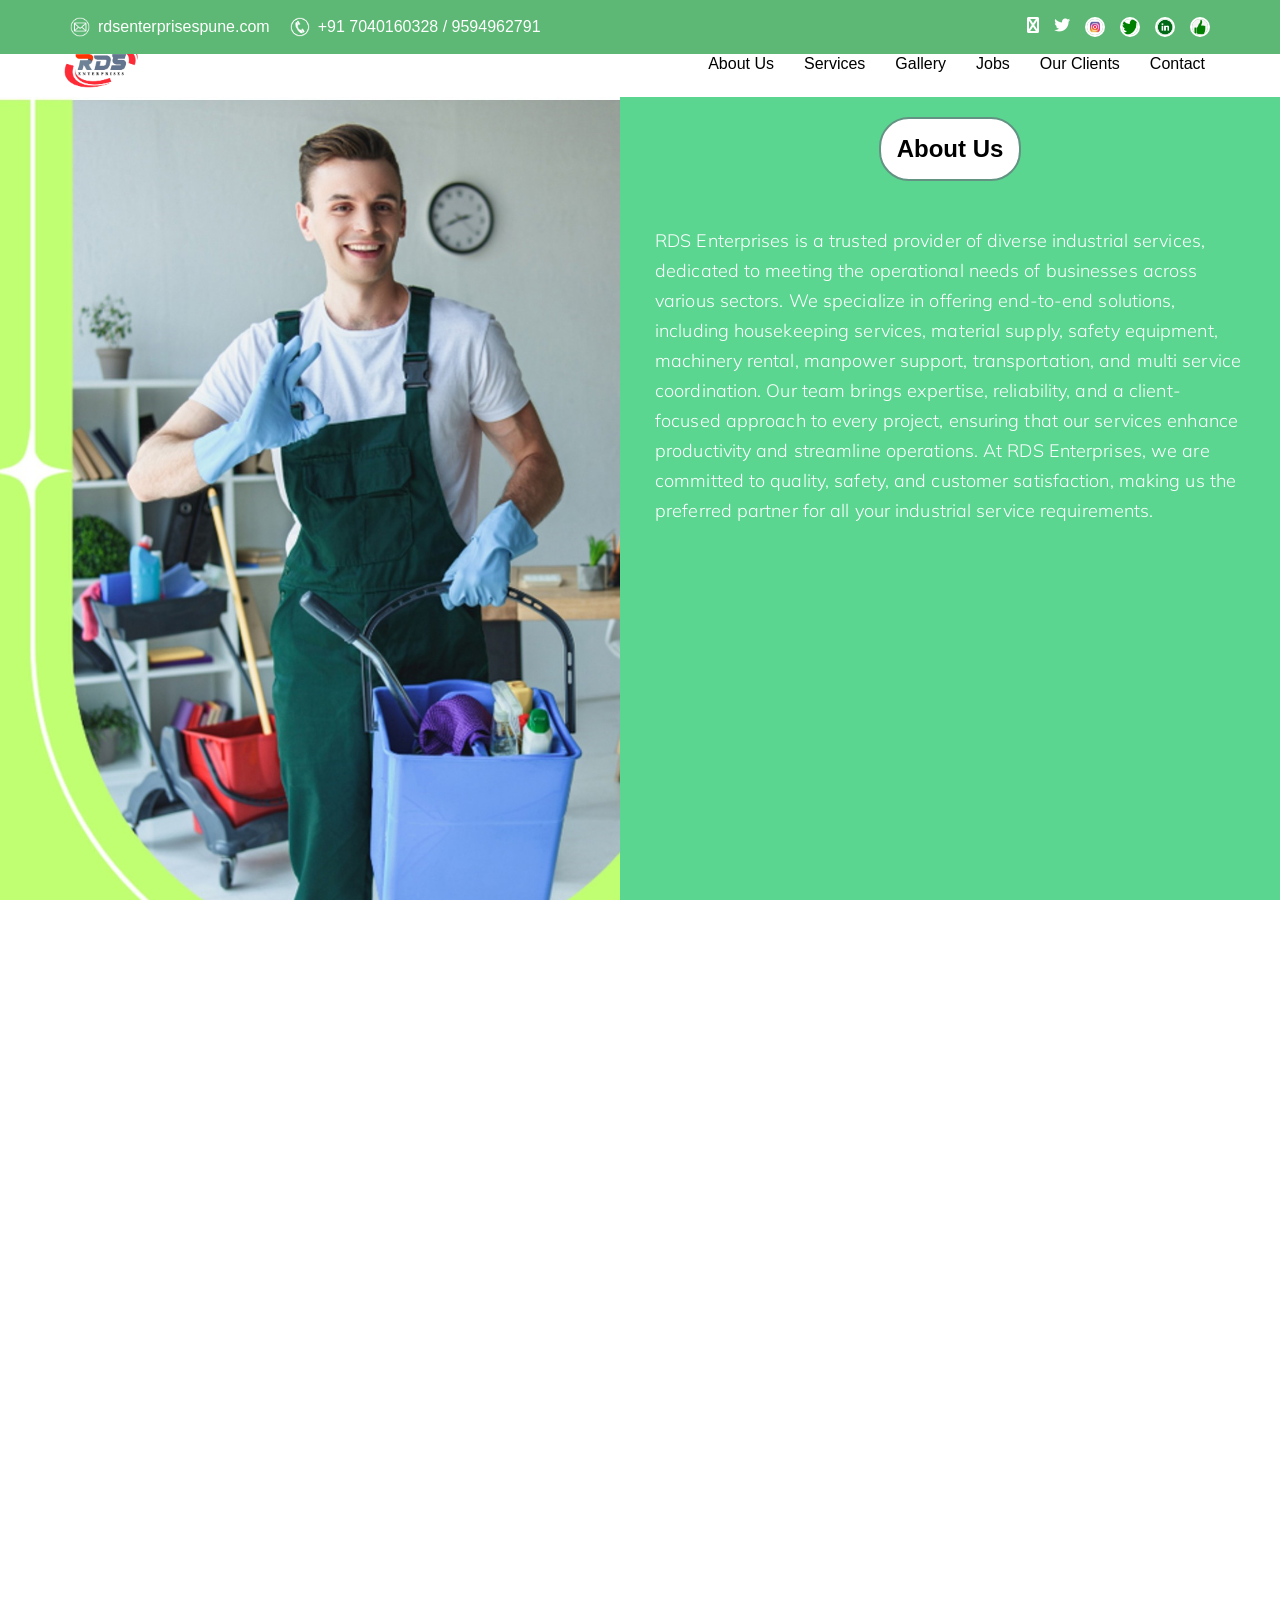
<file: index.html>
<!DOCTYPE html>
<html lang="en">
<head>
  <meta charset="UTF-8">
  <meta name="viewport" content="width=device-width, initial-scale=1.0">
  <link rel="stylesheet" href="styles.css">
  <link href="https://fonts.googleapis.com/css2?family=Muli:wght@400;600;700&display=swap" rel="stylesheet">
  <link href="https://fonts.googleapis.com/css2?family=Share+Tech&display=swap" rel="stylesheet">
  <link href="https://cdnjs.cloudflare.com/ajax/libs/font-awesome/6.0.0-beta3/css/all.min.css" rel="stylesheet">
  <title>Rds Enterprises</title>

</head>
<body>
  <header>

  
<div class="top-bar12">
  <div class="left-side12">
    <div class="contact-item">
      <img src="images/email.png" alt="Email Icon" class="icon-img"> <!-- Email Icon -->
      <span>rdsenterprisespune.com</span>
    </div>
    <div class="contact-item">
      <img src="images/call.png" alt="Phone Icon" class="icon-img"> <!-- Phone Icon -->
      <span>+91 7040160328 / 9594962791</span>
    </div>
  </div>
  
  <div class="right-side12">
    <i class="fas fa-instagram"></i>
<i class="fab fa-twitter"></i>

    <a href="https://www.instagram.com/rdsenterprisespune/" target="_blank" class="social-icon"><img src="images/instagram.jpg" alt="Instagram"></a>
    <a href="https://www.twitter.com" target="_blank" class="social-icon"><img src="images/twitterr.png" alt="Twitter"></a>
    <a href="https://www.linkedin.com" target="_blank" class="social-icon"><img src="images/link.png" alt="LinkedIn"></a>
    <a href="" target="_blank" class="social-icon"><img src="images/like.png" alt="LinkedIn"></a>

  </div>
</div>

  <nav class="navbar">
    <div class="logo-container">
        <a href="#" class="logo">
          <img src="images/logo.png" alt="Logo" class="logo">
      </a>
      
    </div>
    <ul class="nav-links">
        <a href="about.html">About Us</a>
       <a href="services.html">Services</a>
       <a href="gallery.html">Gallery</a>
       <a href="jobs.html">Jobs</a>
    <a href="clients.html">Our Clients</a>

  <a href="contact.html">Contact</a>
    </ul>
</nav>
</header>


 

  <section id="about" class="section">

    <div class="containerr">
      <div class="boxr left-boxr">
        <img src="images/about1.jpg" alt="Sample Image">
      </div>
      <div class="boxr right-boxr">
        <div class="aboutus-container">
          <div class="aboutus">About Us</div>
        </div>
                <p>
          RDS Enterprises is a trusted provider of diverse industrial services, dedicated to meeting the operational needs of businesses across various sectors. We specialize in offering end-to-end solutions, including housekeeping services, material supply, safety equipment, machinery rental, manpower support, transportation, and multi­ service coordination. Our team brings expertise, reliability, and a client-focused approach to every project, ensuring that our services enhance productivity and streamline operations. At RDS Enterprises, we are committed to quality, safety, and customer satisfaction, making us the preferred partner for all your industrial service requirements.        </p>
      </div>
    </div>
    
    <div class="containerrw">
      
      <div class="boxrw left-boxrw">
        <div class="type">
          <div class="all">All Type Of Industrial Services
          </div>
          <ul>
            <br>

            • Housekeeping Material Supply<br>
            • Industrial Stationary Material<br>
            • Safety Material Supply<br>
            • Manpower Services<br>
            • Industrial Transport Services<br>
            • Housekeeping Machine Rent Service
          </ul>
        </div>
      </div>
      
      <div class="boxrw right-boxrw">
        <div class="whous-container">
          <div class="whous">      Why Choose Us as Your Industrial Services Partner?
          </div>
          </div>
                <p>
                  RDS Enterprises provides a complete range of industrial services, including housekeeping, material supply, safety equipment, machine rentals, manpower
                  provision, and transportation. With a client-focused approach, we deliver reliable, efficient, and high-quality solutions tailored to streamline operations and boost productivity. Trust our experienced team for seamless support and exceptional results.
                        </div>
    </div>
    <div class="aboutus-containere">
      <div class="aboutuse">Who We Are</div>
    </div>

    <div class="containerre">
      <div class="boxre left-boxre">
        <img src="images/who.jpg" alt="Sample Image">
      </div>
    
      <div class="boxre right-boxre">
       
                <p>
                  We are a dedicated team of professionals passionate about delivering customized solutions in the industrial and process equipment sectors. With years of experience and a commitment to excellence, we specialize in providing comprehensive services that include equipment design, material supply, manpower services, transportation, and safety tools. Our focus is on understanding each client’s unique needs and delivering reliable, high-quality solutions that support their goals. Guided by our values of integrity, innovation, and customer satisfaction, we strive to build long-lasting partnerships and make a meaningful impact in every industry we serve.
                </div>
    </div>
    

    <div class="headr">Who We Are</div>
    <p class="paragraph">
      We are a dedicated team of professionals passionate about delivering customized solutions in the industrial and process equipment sectors. With years of experience and a commitment to excellence, we specialize in providing comprehensive services that include equipment design, material supply, manpower services, transportation, and safety tools. Our focus is on understanding each client’s unique needs and delivering reliable, high-quality solutions that support their goals. Guided by our values of integrity, innovation, and customer satisfaction, we strive to build long-lasting partnerships and make a meaningful impact in every industry we serve.
    </p>

    <div class="head">About Us</div>
    <p class="paragraph">
      RDS Enterprises is a trusted provider of diverse industrial services, dedicated to meeting the operational needs of businesses across various sectors. We specialize in offering end-to-end solutions, including housekeeping services, material supply, safety equipment, machinery rental, manpower support, transportation, and multi-service coordination. Our team brings expertise, reliability, and a client-focused approach to every project, ensuring that our services enhance productivity and streamline operations. At RDS Enterprises, we are committed to quality, safety, and customer satisfaction, making us the preferred partner for all your industrial service requirements.
    </p>
  </section>

  <section id="services" class="section">
    <div class="head2">Our Services</div>
    
    <div className="contact-container">
        <div class='head9'>
          A TO Z ALL TYPE HOUSEKEEPING
        </div>
        
        <div class="container11">
            <div class="box11 left-box11">
                When selecting a supplier for industrial housekeeping materials, it is important to choose a reliable company that offers high-quality products and can meet the specific needs of your facility. Here are some well-known suppliers of industrial housekeeping materials.
                Happic Mops and Cleaning Pads: Known for durable and absorbent cleaning pads suitable for industrial floors. They are lightweight, washable, and effective on large surfaces.
                Happic Surface Cleaners: A range of surface cleaners designed for stubborn stains on tiles, metal, and other industrial-grade surfaces. These cleaners often come in bulk packaging for large facilities.
                Toilet Brushes: Ergonomic designs for tough cleaning, including long handles and dense bristles for industrial-grade toilets and urinals.
                      </div>
          
            <div class="box11 right-box11">
              <div class="container22">
                <div class="image-grid22">    
                    

                    <img src="images/Atoz/twol.png" alt="Image 1">
                    <img src="images/Atoz/threel.png" alt="Image 2">
                  <img src="images/Atoz/fourl.png" alt="Image 3">
                  <img src="images/Atoz/fivel.png" alt="Image 4">
                  <img src="images/Atoz/sixl.png" alt="Image 4">

                  <img src="images/Atoz/sevenl.png" alt="Image 4">
                  <img src="images/Atoz/eightl.png" alt="Image 4">
                  <img src="images/Atoz/ninel.png" alt="Image 4">
                  <img src="images/Atoz/tenl.png" alt="Image 4">
                  <img src="images/Atoz/eleonel.png" alt="Image 4">
                  <img src="images/Atoz/twl.jpeg" alt="Image 4">
                  <img src="images/Atoz/onel.png" alt="Image 4">

                </div>
              </div>
            </div>
          </div>
        
        <div class='head9'>
          HOUSEKEEPING MATERIAL SUPPLY
        </div>
        <div class="container12">
            <div class="box12 left-box12">
              <div class="image-grid23">
                

                <div class="image-item">
                  <img src="images/Hms/onee.png" alt="Image 1">
                </div>
                <div class="image-item">
                  <img src="images/Hms/ele.png" alt="Image 2">
                </div>
                <div class="image-item">
                  <img src="images/Hms/eight.png" alt="Image 3">
                </div>
                <div class="image-item">
                  <img src="images/Hms/three.png" alt="Image 4">
                </div>
                <div class="image-item">
                  <img src="images/Hms/fourr.png" alt="Image 5">
                </div>
                <div class="image-item">
                  <img src="images/Hms/five.png" alt="Image 6">
                </div>
                <div class="image-item">
                  <img src="images/Hms/six.png" alt="Image 7">
                </div>
                <div class="image-item">
                  <img src="images/Hms//seven.png" alt="Image 8">
                </div>
                <div class="image-item">
                  <img src="images/Hms/two.png" alt="Image 9">
                </div>
                <div class="image-item">
                  <img src="images/Hms/nine.png" alt="Image 10">
                </div>
                <div class="image-item">
                  <img src="images/Hms/ten.png" alt="Image 11">
                </div>
                <div class="image-item">
                  <img src="images/Hms/twooo.png" alt="Image 12">
                </div>
              </div>
            </div>
          
            <div class="box12 right-box12">
              <p>
                Industrial housekeeping refers to the maintenance of cleanliness, organization, and hygiene in industrial environments such as factories, warehouses, and manufacturing plants. It involves specialized cleaning techniques and materials designed to handle the unique challenges posed by industrial settings, such as heavy machinery, chemical spills, and high levels of dirt, dust, and debris.
                Glass Cleaner: Formulated to clean glass and mirror surfaces without leaving streaks.
                	Floor Cleaner: Designed specifically for different types of flooring (tile, wood, linoleum) to clean and sometimes polish floors.
                Gloves: Protect hands from harsh chemicals and rough surfaces.
                Masks: Prevent inhalation of dust, allergens, and chemical fumes.
                Aprons: Protect clothing from spills and cleaning agents.
                                
              </p>
            </div>
          </div>
          
        <div class='head9'>
          HOUSEKEEPING MACHINE RENT SERVICE
        </div>
  
        <div class="container11">
            <div class="box11 left-box11">
                Auto Scrubber Machine, Vacuum Cleaner Machine, Hello Bro, Shop, Floor Cleaning Machine- Safety Tank Drain Water Cleaning Tank Capacity, 2500litre- 3500 Ltr.- Safety Tank All Machine, Housekeeping on Rent.
                An auto scrubber is used for deep cleaning and scrubbing hard floors. It dispenses cleaning solution, scrubs the floor with rotating brushes, and vacuums up the dirty water in one pass.
                Applications: Ideal for large commercial spaces like malls, warehouses, and factories with heavy traffic areas
                These high-power vacuum cleaners are designed to handle tough cleaning tasks, including removing dust, dirt, and debris from floors, carpets, and machinery.
                Applications: Suitable for warehouses, factories, and construction sites where high levels of dust are common.
                                
              </div>
            
            <div class="box11 right-box11">
              <div class="container22">
                <div class="image-grid22">

                    <img src="images/Hmr/raviten.jpg" alt="Image 1">
                    <img src="images/Hmr/ravitwo.png" alt="Image 2">
                  <img src="images/Hmr/ravithree.jpeg" alt="Image 3">
                  <img src="images/Hmr/ravieight.jpg" alt="Image 4">
                  <img src="images/Hmr/ravifive.jpeg" alt="Image 4">

                  <img src="images/Hmr/ravisix.jpg" alt="Image 4">
                  <img src="images/Hmr/raviseven.jpg" alt="Image 4">
                  <img src="images/Hmr/ravifour.jpg" alt="Image 4">
                  <img src="images/Hmr/raviele.jpg" alt="Image 4">
                  <img src="images/Hmr/ravione.jpg" alt="Image 4">
                  <img src="images/Hmr/ravinine.png" alt="Image 4">
                  <img src="images/Hmr/raviten.jpg" alt="Image 4">

                </div>              </div>
            </div>
          </div>
        </div>
        <div class='head9'>
          INDUSTRIAL STATIONARY MATERIAL</div>
  
          <div class="container12">
            <div class="box12 left-box12">
                <div class="image-grid23">
                  <div class="image-item">

                    <img src="images/Ism/ra1.jpeg" alt="Image 1">
                  </div>
                  <div class="image-item">
                    <img src="images/Ism/ra2.jpeg" alt="Image 2">
                  </div>
                  <div class="image-item">
                    <img src="images/Ism/ra3.jpeg" alt="Image 3">
                  </div>
                  <div class="image-item">
                    <img src="images/Ism/ra4.jpeg" alt="Image 4">
                  </div>
                  <div class="image-item">
                    <img src="images/Ism/ra5.jpeg" alt="Image 5">
                  </div>
                  <div class="image-item">
                    <img src="images/Ism/ra6.jpeg" alt="Image 6">
                  </div>
                  <div class="image-item">
                    <img src="images/Ism/ra7.jpeg" alt="Image 7">
                  </div>
                  <div class="image-item">
                    <img src="images/Ism/ra8.jpeg" alt="Image 8">
                  </div>
                  <div class="image-item">
                    <img src="images/Ism/ra9.jpeg" alt="Image 9">
                  </div>
                  <div class="image-item">
                    <img src="images/Ism/ra10.jpeg" alt="Image 10">
                  </div>
                  <div class="image-item">
                    <img src="images/Ism/ra11.jpeg" alt="Image 11">
                  </div>
                  <div class="image-item">
                    <img src="images/Ism/ra12.jpeg" alt="Image 12">
                  </div>
                </div>
              </div>
            
            <div class="box12 right-box12">
              <p>
                Industrial Stationary Material, Office Stationary and Industry Printing Xerox All Product, Stationary Supplier
                Industrial stationery materials are essential for organizing, documenting, and managing day-to-day operations in workplaces such as factories, warehouses, and offices. These materials help maintain records, facilitate communication, and streamline office tasks.
                	Description: Essential for quick calculations, including complex industrial or financial calculations.
                Types: Basic calculators, scientific calculators, and printing calculators.
                	Applications: Commonly used in warehouses, production sites, and accounting departments for inventory calculations, financial tasks, and order processing.
                
              </p>
            </div>
          </div>
        
  
        <div class='head9'>
          SAFETY MATERIAL SUPPLY</div>
  
  
          <div class="container11">
            <div class="box11 left-box11">
              <p>
                All Safety Material, Industrial Safety Shoes, Safety Helmet, Safety Apron, Safety Jacket, Safety Belt, All Safety Products, Supplier. Our Safety Material Supply offers a comprehensive range of personal protective equipment (PPE), signage, and workplace safety solutions.
                Industrial safety materials, particularly Personal Protective Equipment (PPE), are critical for ensuring worker safety in environments with potential hazards. PPE protects employees from risks like chemical exposure, machinery accidents, airborne particles, noise, and heat
                Safety helmets (hard hats) and bump caps.
                Safety goggles, face shields, welding helmets.
                Earplugs, earmuffs, and noise-canceling headsets.
                : Masks, respirators (e.g., N95, P100), and full-face respirators with air-purifying filters or supplied-air systems.
              </p>
            </div>
            <div class="box11 right-box11">
                <div class="container22">

                  <div class="image-grid22">

                      <img src="images/Sms/va1.png" alt="Image 1">
                      <img src="images/Sms/va2.jpeg" alt="Image 2">
                    <img src="images/Sms/va3.png" alt="Image 3">
                    <img src="images/Sms/va4.jpg" alt="Image 4">
                    <img src="images/Sms/va5.png" alt="Image 4">
  
                    <img src="images/Sms/va6.png" alt="Image 4">
                    <img src="images/Sms/va7.png" alt="Image 4">
                    <img src="images/Sms/va8.png" alt="Image 4">
                    <img src="images/Sms/va9.png" alt="Image 4">
                    <img src="images/Sms/va10.png" alt="Image 4">
                    <img src="images/Sms/va11.png" alt="Image 4">
                    <img src="images/Sms/va12.jpg" alt="Image 4">
  
                  </div>              </div>
              </div>
            </div>
          </div>
  
        <div class='head9'>
          BISLERI BOTTLE SUPPLY</div>
  
         

           <div class="container12">
            <div class="box12 left-box12">
                <div class="image-grid23">
                  <div class="image-item">

                    <img src="images/B/bislery1.jpg" alt="Image 1">
                  </div>
                  <div class="image-item">
                    <img src="images/B/bislery2.jpg" alt="Image 2">
                  </div>
                  <div class="image-item">
                    <img src="images/B/bislery3.jpg" alt="Image 3">
                  </div>
                  <div class="image-item">
                    <img src="images/B/bislery4.jpg" alt="Image 4">
                  </div>
                  <div class="image-item">
                    <img src="images/B/bislery2.jpg" alt="Image 5">
                  </div>
                  <div class="image-item">
                    <img src="images/B/bislery6.jpg" alt="Image 6">
                  </div>
                  <div class="image-item">
                    <img src="images/B/bislery7.jpg" alt="Image 7">
                  </div>
                  <div class="image-item">
                    <img src="images/B/bis.png" alt="Image 12">

                  </div>
                  <div class="image-item">
                    <img src="images/B/bislery9.jpg" alt="Image 9">
                  </div>
                  <div class="image-item">
                    <img src="images/B/bislery10.jpg" alt="Image 10">
                  </div>
                  <div class="image-item">
                    <img src="images/B/bislery8.jpg" alt="Image 8">

                  </div>
                  <div class="image-item">
                    <img src="images/B/bislery12.jpg" alt="Image 12">
                  </div>
                </div>
              </div>
            
            <div class="box12 right-box12">
              <p>
                Industrial Stationary Material, Office Stationary and Industry Printing Xerox All Product, Stationary Supplier
                We are providing Bisleri water bottle in various sizes 200ml to 20 ltr  and  that cater to personal, business, and event needs.
                	200 ml, 250 ml, 300 ml, 500 ml, and 1-liter bottles: Ideal for individual use and easily portable.
                
              </p>
            </div>
          </div>
        <div class='head9'>
          MANPOWER SERVICES</div>
          <div class="container">
            <div class="box left-box">
              Manpower services refer to the supply of human resources to businesses and industries to meet staffing needs for various operations, functions, and projects. These services are typically provided by manpower agencies or staffing agencies, which specialize in recruiting, managing, and providing temporary, permanent, or contractual staff.
              Labour Contract, Housekeeping Contract.
              Provision of workers for short-term or seasonal jobs. These employees are hired for specific tasks, such as covering for absences, handling peak workloads, or filling in for project-based work.
            </div>
          
            <div class="box right-box">
              <div class="container4">
                <div class="image-grid4">
                  <img src="images/Ms/ka1.png" alt="Client 1">
                  <img src="images/Ms/ka2.png" alt="Client 2">
                  <img src="images/Ms/ka5.png" alt="Client 3">
                  <img src="images/Ms/ka4.png" alt="Client 4">
                  <img src="images/Ms/ka3.png" alt="Client 5">

                  <img src="images/Ms/ka6.jpeg" alt="Client 5">
                  <img src="images/Ms/ka7.jpeg" alt="Client 1">
                  <img src="images/Ms/ka8.jpeg" alt="Client 2">
                  <img src="images/Ms/ka9.jpeg" alt="Client 3">
                  <img src="images/Ms/ka10.jpeg" alt="Client 4">
                  <img src="images/Ms/ka12.jpg" alt="Client 4">
                  <img src="images/Ms/ka13.jpg" alt="Client 4">

                </div>
                
               
              </div>
            </div>
          </div>
          
          
        <div class='head9'>
          INDUSTRIAL TRANSPORT SERVICES</div>
  
  
        
          <div class="container">
            <div class="container12">
                <div class="box12 left-box12">
                    <div class="image-grid23">
                      <div class="image-item">

                        <img src="images/Its/it1.png" alt="Image 1">
                      </div>
                      <div class="image-item">
                        <img src="images/Its/it9.png" alt="Image 2">
                      </div>
                      <div class="image-item">
                        <img src="images/Its/it3.png" alt="Image 3">
                      </div>
                      <div class="image-item">
                        <img src="images/Its/it5.png" alt="Image 4">
                      </div>
                      <div class="image-item">
                        <img src="images/Its/it4.png" alt="Image 5">
                      </div>
                      <div class="image-item">
                        <img src="images/Its/it6.png" alt="Image 6">
                      </div>
                      <div class="image-item">
                        <img src="images/Its/it7.png" alt="Image 7">
                      </div>
                      <div class="image-item">
                        <img src="images/Its/it8.png" alt="Image 8">
                      </div>
                      <div class="image-item">
                        <img src="images/Its/it10.png" alt="Image 9">
                      </div>
                      <div class="image-item">
                        <img src="images/Its/it2.png" alt="Image 10">
                      </div>
                      <div class="image-item">
                        <img src="images/Its/it13.png" alt="Image 11">
                      </div>
                      <div class="image-item">
                        <img src="images/Its/it14.jpg" alt="Image 12">
                      </div>
                    </div>
                  </div>
                
        
                  <div class="box12 right-box12">
                    <p>
                Vehicle Rented, and Package- Vehicle Name Tata Es - Bolero, Pick Up- Ashok Land Bda Dost - Tata407-And Taxi Car - Ship Desire- Ertiga-innova Cresta - All Available Cars Are Rented and Package Daily. Regular Monthly All Type Rented.
                Industrial transport services often require a range of vehicles for different needs, from moving goods to transporting employees. Below is a list of vehicle types commonly rented for industrial purposes, including both light and heavy vehicles. These can be used for transporting goods, materials, and personnel to and from industrial sites, warehouses, construction areas,group trips or offices.
              </p>
            </div>
          </div>
         </section>

         <section id="clients" class="section">
          <div class="about-container">
              <div class="head2">Our Clients</div>
              <div class="image-grid">
                  <img src="images/C/one.jpeg" alt="Client 1">
                  <img src="images/C/two.png" alt="Client 2">
                  <img src="images/C/three.png" alt="Client 3">
                  <img src="images/C/four.png" alt="Client 4">
                  <img src="images/C/five.png" alt="Client 5">
                  <img src="images/C/six.png" alt="Client 6">
                  <img src="images/C/seven.png" alt="Client 7">
                  <img src="images/C/eight.png" alt="Client 8">
                  <img src="images/C/nine.png" alt="Client 9">
                  <img src="images/C/ten.png" alt="Client 10">
                  <img src="images/C/onee.png" alt="Client 11">
                  <img src="images/C/twoo.png" alt="Client 12">
                  <img src="images/C/threee.png" alt="Client 13">
                  <img src="images/C/fourr.png" alt="Client 14">
                  <img src="images/C/fivee.png" alt="Client 15">
                  <img src="images/C/sixx.png" alt="Client 16">

                  <img src="images/C/sevenn.png" alt="Client 17">
                  <img src="images/C/eightt.png" alt="Client 18">
                  <img src="images/C/ninee.png" alt="Client 19">
                  <img src="images/C/tenn.png" alt="Client 20">

              </div>
          </div>
      </section>
      

  <section id="contact" class="section">
    <h1>Contact Us</h1>
    <p>Email us at contact@mywebsite.com.</p>
  </section>
 
  
</body>
</html>
</file>
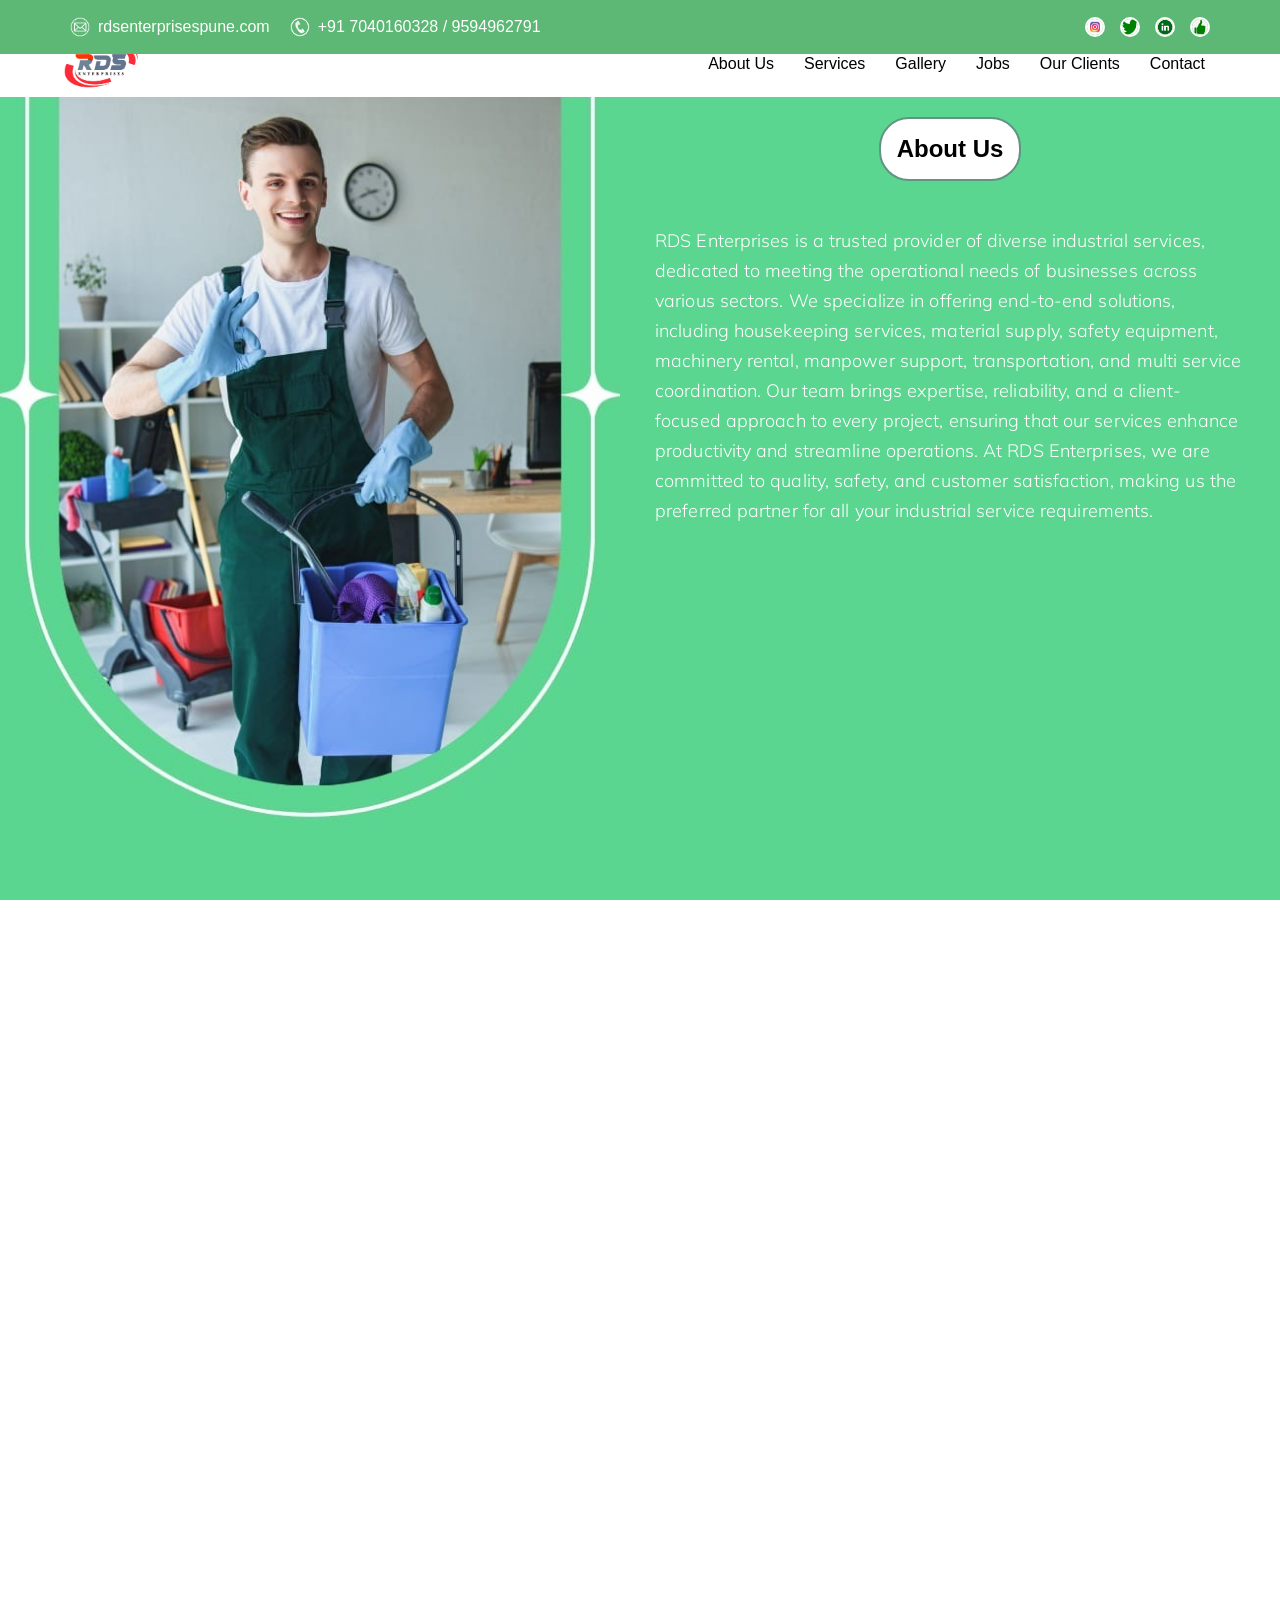
<file: about.html>
<!DOCTYPE html>
<html lang="en">
<head>
  <meta charset="UTF-8">
  <meta name="viewport" content="width=device-width, initial-scale=1.0">
  <link rel="stylesheet" href="styles.css">
  <link href="https://fonts.googleapis.com/css2?family=Muli:wght@400;600;700&display=swap" rel="stylesheet">
  <link href="https://fonts.googleapis.com/css2?family=Share+Tech&display=swap" rel="stylesheet">
  <title>Rds Enterprises</title>

</head>
<body>
  <header>

<div class="top-bar12">
  <div class="left-side12">
    <div class="contact-item">
      <img src="images/email.png" alt="Email Icon" class="icon-img"> 
      <span>rdsenterprisespune.com</span>
    </div>
    <div class="contact-item">
      <img src="images/call.png" alt="Phone Icon" class="icon-img"> 
      <span>+91 7040160328 / 9594962791</span>
    </div>
  </div>
  <div class="right-side12">
    <a href="https://www.instagram.com/rdsenterprisespune/" target="_blank" class="social-icon"><img src="images/instagram.jpg" alt="Instagram"></a>
    <a href="https://www.twitter.com" target="_blank" class="social-icon"><img src="images/twitterr.png" alt="Twitter"></a>
    <a href="https://www.linkedin.com" target="_blank" class="social-icon"><img src="images/link.png" alt="LinkedIn"></a>
    <a href="" target="_blank" class="social-icon"><img src="images/like.png" alt="LinkedIn"></a>

  </div>
</div>

  <nav class="navbar">
    <div class="logo-container">
      <a href="#" class="logo">
        <img src="images/logo.png" alt="Logo" class="logo">
      </a>
    </div>
    <ul class="nav-links">
      <a href="about.html">About Us</a>
      <a href="services.html">Services</a>
      <a href="gallery.html">Gallery</a>
       <a href="jobs.html">Jobs</a>
      <a href="clients.html">Our Clients</a>
      <a href="contact.html">Contact</a>
    </ul>
  </nav>
</header>


  <section id="about" class="section">

    <div class="containerr">
      <div class="boxr left-boxr">
        <img src="images/profile4.jpeg" alt="Sample Image">
      </div>
      <div class="boxr right-boxr">
        <div class="aboutus-container">
          <div class="aboutus">About Us</div>
        </div>
                <p>
          RDS Enterprises is a trusted provider of diverse industrial services, dedicated to meeting the operational needs of businesses across various sectors. We specialize in offering end-to-end solutions, including housekeeping services, material supply, safety equipment, machinery rental, manpower support, transportation, and multi­ service coordination. Our team brings expertise, reliability, and a client-focused approach to every project, ensuring that our services enhance productivity and streamline operations. At RDS Enterprises, we are committed to quality, safety, and customer satisfaction, making us the preferred partner for all your industrial service requirements.        </p>
      </div>
    </div>
    
    <div class="containerrw">
      
      <div class="boxrw left-boxrw">
        <div class="type">
          <div class="all">All Type Of Industrial Services
          </div>
          <ul>
            <br>

            • Housekeeping Material Supply<br>
            • Industrial Stationary Material<br>
            • Safety Material Supply<br>
            • Manpower Services<br>
            • Industrial Transport Services<br>
            • Housekeeping Machine Rent Service
          </ul>
        </div>
      </div>
      
      <div class="boxrw right-boxrw">
        <div class="whous-container">
          <div class="whous">      Why Choose Us as Your Industrial Services Partner?
          </div>
          </div>
                <p>
                  RDS Enterprises provides a complete range of industrial services, including housekeeping, material supply, safety equipment, machine rentals, manpower
                  provision, and transportation. With a client-focused approach, we deliver reliable, efficient, and high-quality solutions tailored to streamline operations and boost productivity. Trust our experienced team for seamless support and exceptional results.
                        </div>
    </div>
    <div class="aboutus-containere">
      <div class="aboutuse">Who We Are</div>
    </div>

    <div class="containerre">
      <div class="boxre left-boxre">
        <img src="images/who.jpg" alt="Sample Image">
      </div>
    
      <div class="boxre right-boxre">
       
                <p>
                  We are a dedicated team of professionals passionate about delivering customized solutions in the industrial and process equipment sectors. With years of experience and a commitment to excellence, we specialize in providing comprehensive services that include equipment design, material supply, manpower services, transportation, and safety tools. Our focus is on understanding each client’s unique needs and delivering reliable, high-quality solutions that support their goals. Guided by our values of integrity, innovation, and customer satisfaction, we strive to build long-lasting partnerships and make a meaningful impact in every industry we serve.
                </div>
    </div>

  </section>
</body>
</html>
</file>
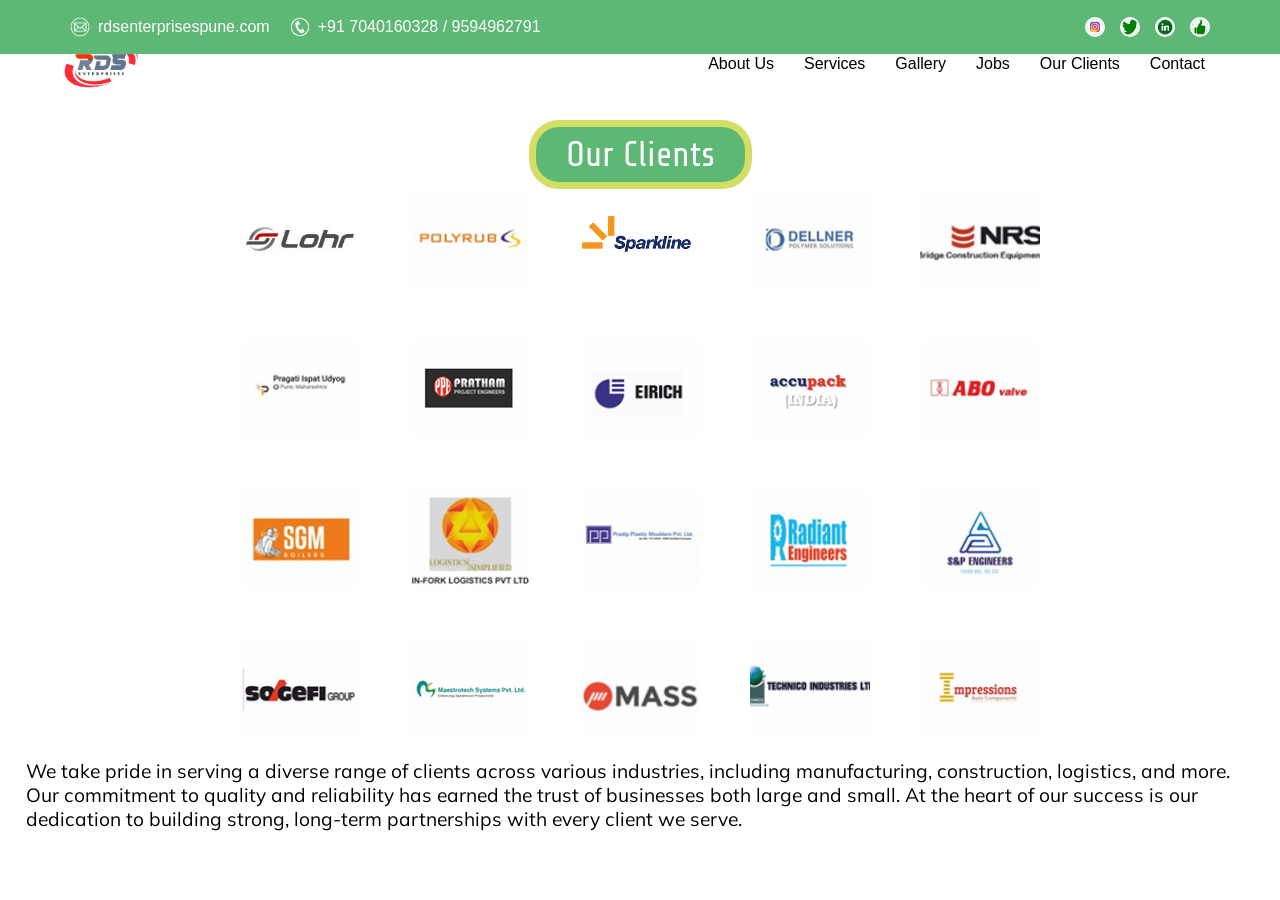
<file: clients.html>
<!DOCTYPE html>
<html lang="en">
<head>
  <meta charset="UTF-8">
  <meta name="viewport" content="width=device-width, initial-scale=1.0">
  <link rel="stylesheet" href="styles.css">
  <link href="https://fonts.googleapis.com/css2?family=Muli:wght@400;600;700&display=swap" rel="stylesheet">
  <link href="https://fonts.googleapis.com/css2?family=Share+Tech&display=swap" rel="stylesheet">
  <title>Rds Enterprises</title>

</head>
<body>
  <header>

<div class="top-bar12">
  <div class="left-side12">
    <div class="contact-item">
      <img src="images/email.png" alt="Email Icon" class="icon-img">
      <span>rdsenterprisespune.com</span>
    </div>
    <div class="contact-item">
      <img src="images/call.png" alt="Phone Icon" class="icon-img"> 
      <span>+91 7040160328 / 9594962791</span>
    </div>
  </div>
  <div class="right-side12">
    <a href="https://www.instagram.com/rdsenterprisespune/" target="_blank" class="social-icon"><img src="images/instagram.jpg" alt="Instagram"></a>
    <a href="https://www.twitter.com" target="_blank" class="social-icon"><img src="images/twitterr.png" alt="Twitter"></a>
    <a href="https://www.linkedin.com" target="_blank" class="social-icon"><img src="images/link.png" alt="LinkedIn"></a>
    <a href="" target="_blank" class="social-icon"><img src="images/like.png" alt="LinkedIn"></a>

  </div>
</div>
  <nav class="navbar">
    <div class="logo-container">
      <a href="#" class="logo">
        <img src="images/logo.png" alt="Logo" class="logo">
      </a>
    </div>
    <ul class="nav-links">
      <a href="about.html">About Us</a>
      <a href="services.html">Services</a>
      <a href="gallery.html">Gallery</a>
       <a href="jobs.html">Jobs</a>
      <a href="clients.html">Our Clients</a>
      <a href="contact.html">Contact</a>
    </ul>
  </nav>
</header>

  <section id="gallery" class="section">
    <div class="clients-section">
        <h1 class="clients-title">Our Clients</h1>
           <div class="image-grid-container">

            <div class="image-grid">
                <img src="images/C/one.jpeg" alt="Client 1">
                <img src="images/C/two.png" alt="Client 2">
                <img src="images/C/three.png" alt="Client 3">
                <img src="images/C/four.png" alt="Client 4">
                <img src="images/C/five.png" alt="Client 5">
                <img src="images/C/six.png" alt="Client 6">
                <img src="images/C/seven.png" alt="Client 7">
                <img src="images/C/eight.png" alt="Client 8">
                <img src="images/C/nine.png" alt="Client 9">
                <img src="images/C/ten.png" alt="Client 10">
                <img src="images/C/onee.png" alt="Client 11">
                <img src="images/C/twoo.png" alt="Client 12">
                <img src="images/C/threee.png" alt="Client 13">
                <img src="images/C/fourr.png" alt="Client 14">
                <img src="images/C/fivee.png" alt="Client 15">
                <img src="images/C/sixx.png" alt="Client 16">

                <img src="images/C/sevenn.png" alt="Client 17">
                <img src="images/C/eightt.png" alt="Client 18">
                <img src="images/C/ninee.png" alt="Client 19">
                <img src="images/C/tenn.png" alt="Client 20">
            </div>

            </div>

            <p class="clients-paragraph">
                We take pride in serving a diverse range of clients across various industries, including manufacturing, construction, logistics, and more. Our commitment to quality and reliability has earned the trust of businesses both large and small. At the heart of our success is our dedication to building strong, long-term partnerships with every client we serve.            </div>
           
 
      </div>
      
    
    
  
 

         </section>
</body>
</html>
</file>
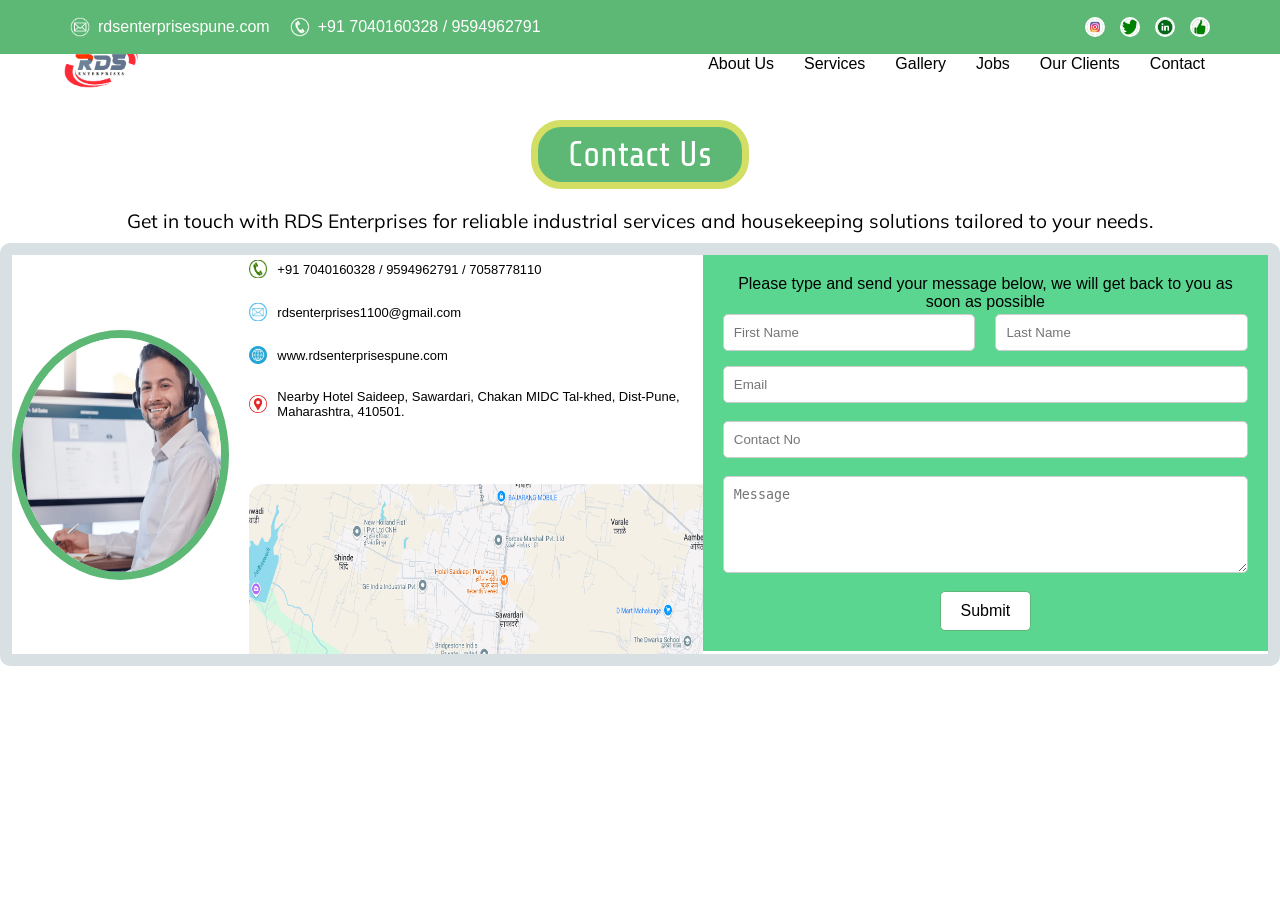
<file: contact.html>
<!DOCTYPE html>
<html lang="en">
<head>
  <meta charset="UTF-8">
  <meta name="viewport" content="width=device-width, initial-scale=1.0">
  <link rel="stylesheet" href="styles.css">
  <link href="https://fonts.googleapis.com/css2?family=Muli:wght@400;600;700&display=swap" rel="stylesheet">
  <link href="https://fonts.googleapis.com/css2?family=Share+Tech&display=swap" rel="stylesheet">
  <title>Rds Enterprises</title>

</head>
<body>
  <header>

<div class="top-bar12">
  <div class="left-side12">
    <div class="contact-item">
      <img src="images/email.png" alt="Email Icon" class="icon-img">
      <span>rdsenterprisespune.com</span>
    </div>
    <div class="contact-item">
      <img src="images/call.png" alt="Phone Icon" class="icon-img"> 
      <span>+91 7040160328 / 9594962791</span>
    </div>
  </div>
  <div class="right-side12">
    <a href="https://www.instagram.com/rdsenterprisespune/" target="_blank" class="social-icon"><img src="images/instagram.jpg" alt="Instagram"></a>
    <a href="https://www.twitter.com" target="_blank" class="social-icon"><img src="images/twitterr.png" alt="Twitter"></a>
    <a href="https://www.linkedin.com" target="_blank" class="social-icon"><img src="images/link.png" alt="LinkedIn"></a>
    <a href="" target="_blank" class="social-icon"><img src="images/like.png" alt="LinkedIn"></a>

  </div>
</div>
  <nav class="navbar">
    <div class="logo-container">
      <a href="#" class="logo">
        <img src="images/logo.png" alt="Logo" class="logo">
      </a>
    </div>
    <ul class="nav-links">
      <a href="about.html">About Us</a>
      <a href="services.html">Services</a>
      <a href="gallery.html">Gallery</a>
       <a href="jobs.html">Jobs</a>
      <a href="clients.html">Our Clients</a>
      <a href="contact.html">Contact</a>
    </ul>
  </nav>
</header>


  <section id="gallery" class="section">
    <div class="contact-section">
        <h1 class="contact-title">Contact Us</h1>
        <p class="contact-paragraph">
          Get in touch with RDS Enterprises for reliable industrial services and housekeeping solutions tailored to your needs.      
 
      </div>

      <div class="container51">
        <div class="left-box51">
          <div class="left-most-box51">
            <img src="images/contact/mainlogo.jpeg" alt="Company Logo">
          </div>
          <div class="contact-info">
            <div class="info-item">
              <img src="images/callicon1.png" alt="Phone Icon">
              <span>+91 7040160328 / 9594962791 / 7058778110</span>
            </div>
            <div class="info-item">
              <img src="images/emailicon.png" alt="Email Icon">
              <span>rdsenterprises1100@gmail.com</span>
            </div>
            <div class="info-item">
              <img src="images/websiteicon1.png" alt="Website Icon">
              <span>www.rdsenterprisespune.com</span>
            </div>
            <div class="info-item">
              <img src="images/locationicon.png" alt="Location Icon">
              <span>Nearby Hotel Saideep, Sawardari, Chakan MIDC Tal-khed, Dist-Pune, Maharashtra, 410501.</span>
            </div>
            
            <div class="info-item">
              <img src="images/location1.png" alt="Your Image" style="width: 100%; height: 170px;border-radius: 15px 0px 0px 0px; margin-top: 40px; ">
            </div>
          </div>
        </div>
      
        <div class="right-box51">
          <form action="contact.php" method="post">
            <p class="contact-p">
              Please type and send your message below, we will get back to you as soon as possible
            </p>
            <div class="form-row">
              <div class="form-group">
                <input type="text" id="first-name" name="first-name" required placeholder="First Name">
              </div>
              <div class="form-group">
                <input type="text" id="last-name" name="last-name" required placeholder="Last Name">
              </div>
            </div>
          
            <div class="form-group">
              <input type="email" id="email" name="email" placeholder="Email" required>
            </div>
            <br>
          
            <div class="form-group">
              <input type="tel" id="contact" name="contact" required placeholder="Contact No">
            </div>
            <br>
          
            <div class="form-group">
              <textarea id="message" name="message" rows="5" required placeholder="Message"></textarea>
            </div>
            <br>
          
            <div class="button-container">
              <button type="submit">Submit</button>
            </div>
          </form>
          
        </div>
      </div>
      
  
 

         </section>
</body>
</html>
</file>
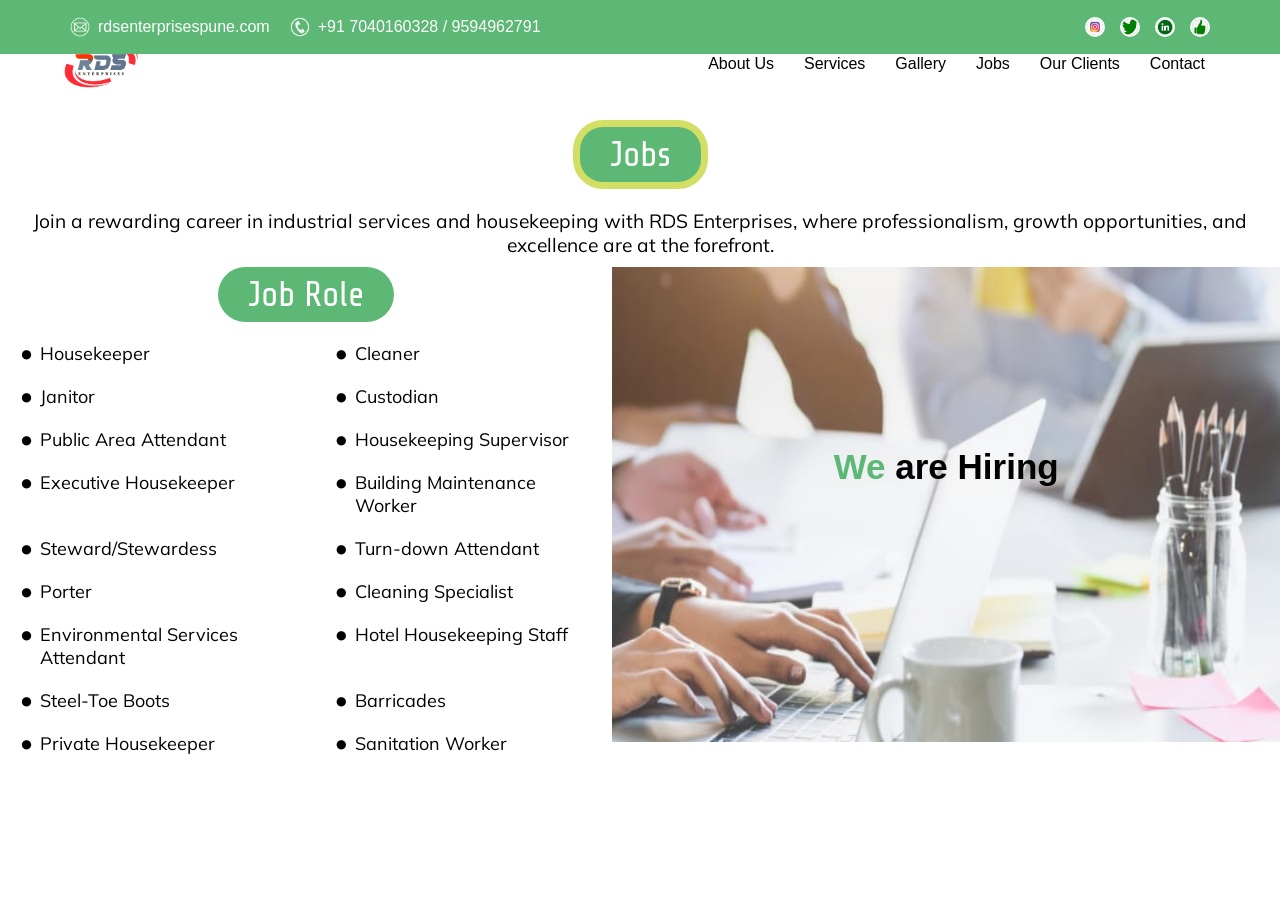
<file: jobs.html>
<!DOCTYPE html>
<html lang="en">
<head>
  <meta charset="UTF-8">
  <meta name="viewport" content="width=device-width, initial-scale=1.0">
  <link rel="stylesheet" href="styles.css">
  <link href="https://fonts.googleapis.com/css2?family=Muli:wght@400;600;700&display=swap" rel="stylesheet">
  <link href="https://fonts.googleapis.com/css2?family=Share+Tech&display=swap" rel="stylesheet">
  <title>Rds Enterprises</title>

</head>
<body>
  <header>

<div class="top-bar12">
  <div class="left-side12">
    <div class="contact-item">
      <img src="images/email.png" alt="Email Icon" class="icon-img">
      <span>rdsenterprisespune.com</span>
    </div>
    <div class="contact-item">
      <img src="images/call.png" alt="Phone Icon" class="icon-img"> 
      <span>+91 7040160328 / 9594962791</span>
    </div>
  </div>
  <div class="right-side12">
    <a href="https://www.instagram.com/rdsenterprisespune/" target="_blank" class="social-icon"><img src="images/instagram.jpg" alt="Instagram"></a>
    <a href="https://www.twitter.com" target="_blank" class="social-icon"><img src="images/twitterr.png" alt="Twitter"></a>
    <a href="https://www.linkedin.com" target="_blank" class="social-icon"><img src="images/link.png" alt="LinkedIn"></a>
    <a href="" target="_blank" class="social-icon"><img src="images/like.png" alt="LinkedIn"></a>

  </div>
</div>
  <nav class="navbar">
    <div class="logo-container">
      <a href="#" class="logo">
        <img src="images/logo.png" alt="Logo" class="logo">
      </a>
    </div>
    <ul class="nav-links">
      <a href="about.html">About Us</a>
      <a href="services.html">Services</a>
      <a href="gallery.html">Gallery</a>
       <a href="jobs.html">Jobs</a>
      <a href="clients.html">Our Clients</a>
      <a href="contact.html">Contact</a>
    </ul>
  </nav>

</header>

  <section id="gallery" class="section">
    <div class="jobs-section">
        <h1 class="jobs-title">Jobs</h1>
        <p class="jobs-paragraph">
            Join a rewarding career in industrial services and housekeeping with RDS Enterprises, where professionalism, growth opportunities, and excellence are at the forefront.      </div>
      
 
      </div>
      <div class="container41">
        
        

        <div class="left-box41">
          <div class="parent-jobs">
          <h1 class="jobs-Role">Job Role</h1>
        </div>
          <ul>
            <li class="left-itemyrr">	Housekeeper</li>
            <li class="right-itemyrr">Cleaner</li>
    
          </ul>
          <ul>
            <li class="left-itemyrr">Janitor</li>
            <li class="right-itemyrr">Custodian</li>
          </ul>
           <ul>
            <li class="left-itemyrr">Public Area Attendant</li>
            <li class="right-itemyrr">Housekeeping Supervisor</li>
           </ul>
           <ul>
            <li class="left-itemyrr">Executive Housekeeper</li>
            <li class="right-itemyrr">Building Maintenance Worker</li>
           </ul>
            
           <ul>
            <li class="left-itemyrr">	Steward/Stewardess</li>
            <li class="right-itemyrr">Turn-down Attendant</li>
           </ul>
           <ul>
            <li class="left-itemyrr">Porter</li>
            <li class="right-itemyrr">Cleaning Specialist</li>
           </ul>
           <ul>
            <li class="left-itemyrr">Environmental Services Attendant</li>
            <li class="right-itemyrr">Hotel Housekeeping Staff</li>
           </ul>
           <ul>
            <li class="left-itemyrr">Steel-Toe Boots</li>
            <li class="right-itemyrr">Barricades</li>
           </ul>
           <ul>
            <li class="left-itemyrr">Private Housekeeper</li>
            <li class="right-itemyrr">Sanitation Worker</li>
           </ul>
            <ul>
             
          </ul>
        </div>
      
        <!-- Right Box with Full Image -->
        <div class="right-box41">
          <div class="hiring-text">
            <span class="green-text">We</span> <span class="black-text">are Hiring</span>
          </div>
          <img src="images/hiring10.jpeg" alt="Right Box Image">
          
        </div>
      </div>
      
      
     
    
  
 

         </section>
</body>
</html>
</file>
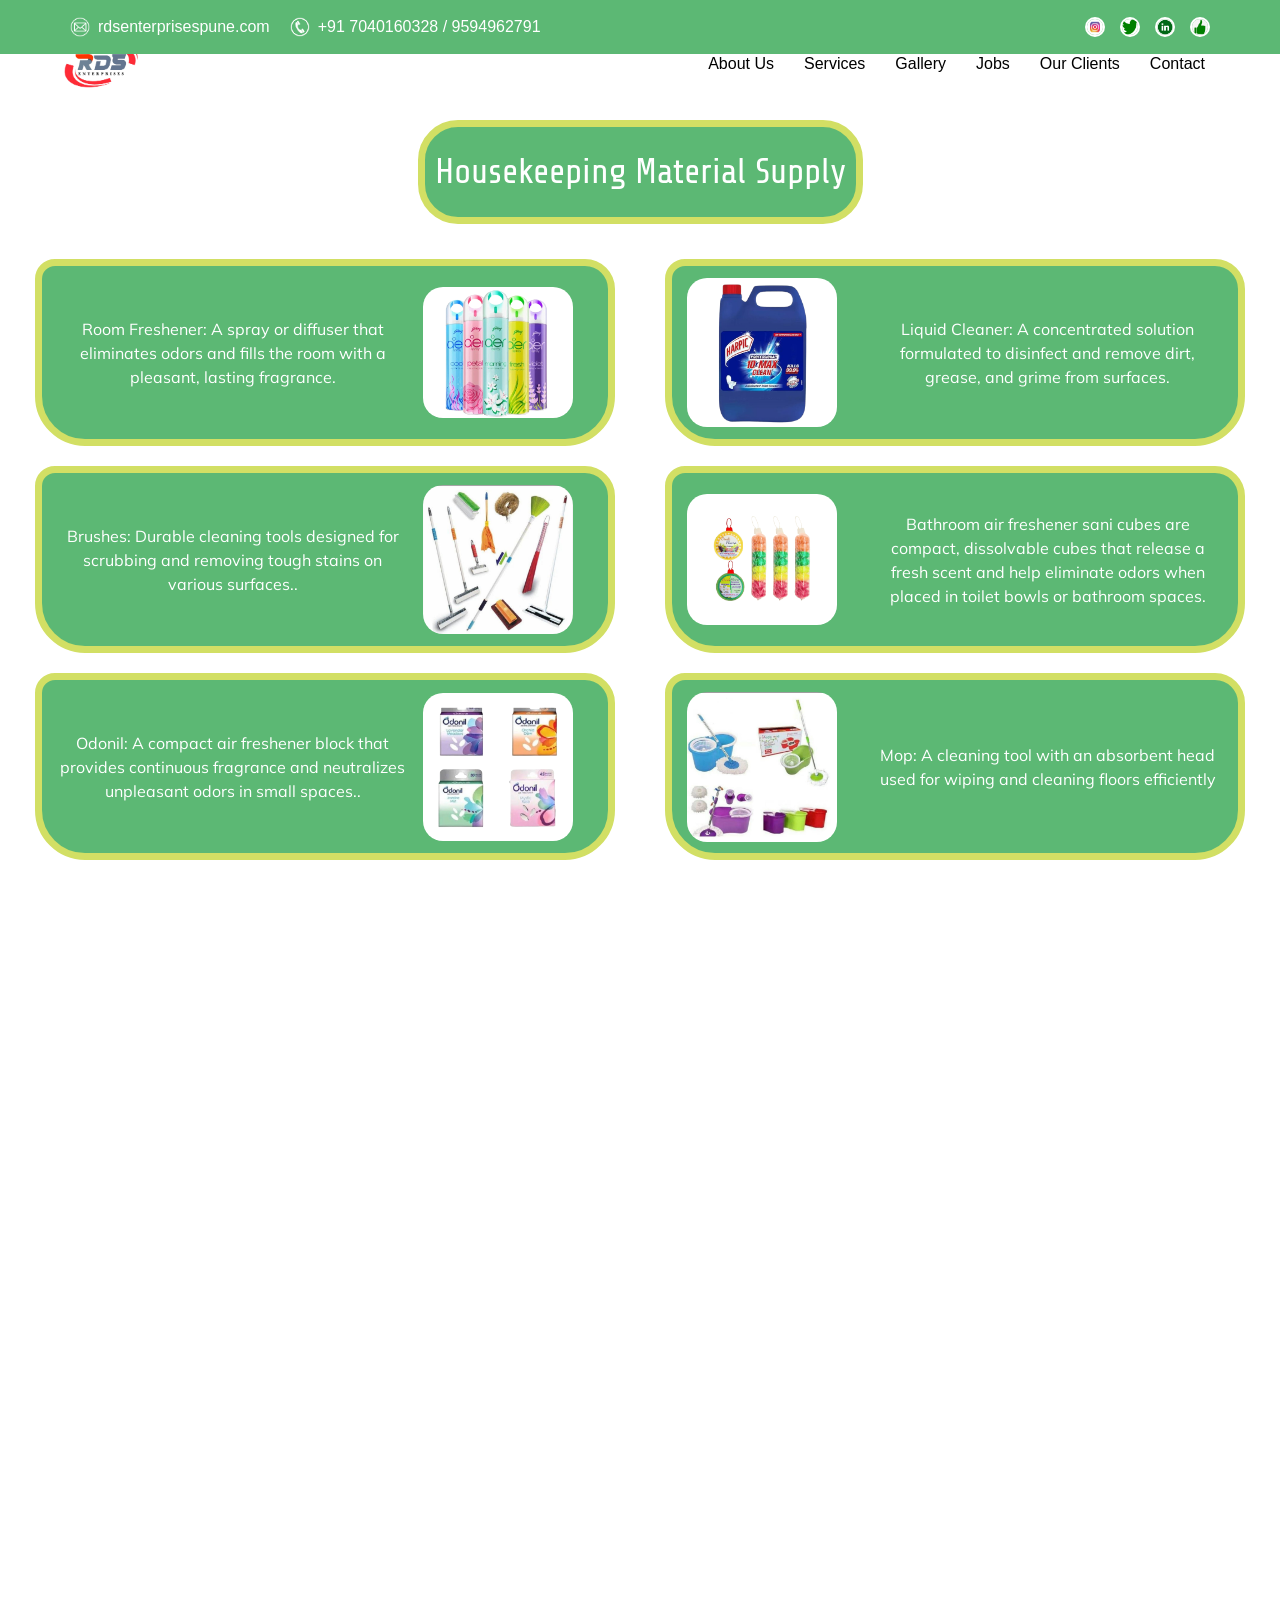
<file: services.html>
<!DOCTYPE html>
<html lang="en">
<head>
  <meta charset="UTF-8">
  <meta name="viewport" content="width=device-width, initial-scale=1.0">
  <link rel="stylesheet" href="styles.css">
  <link href="https://fonts.googleapis.com/css2?family=Muli:wght@400;600;700&display=swap" rel="stylesheet">
  <link href="https://fonts.googleapis.com/css2?family=Share+Tech&display=swap" rel="stylesheet">
  <title>Rds Enterprises</title>

</head>
<body>
  <header>

<div class="top-bar12">
  <div class="left-side12">
    <div class="contact-item">
      <img src="images/email.png" alt="Email Icon" class="icon-img">
      <span>rdsenterprisespune.com</span>
    </div>
    <div class="contact-item">
      <img src="images/call.png" alt="Phone Icon" class="icon-img"> 
      <span>+91 7040160328 / 9594962791</span>
    </div>
  </div>
  <div class="right-side12">
    <a href="https://www.instagram.com/rdsenterprisespune/" target="_blank" class="social-icon"><img src="images/instagram.jpg" alt="Instagram"></a>
    <a href="https://www.twitter.com" target="_blank" class="social-icon"><img src="images/twitterr.png" alt="Twitter"></a>
    <a href="https://www.linkedin.com" target="_blank" class="social-icon"><img src="images/link.png" alt="LinkedIn"></a>
    <a href="" target="_blank" class="social-icon"><img src="images/like.png" alt="LinkedIn"></a>

  </div>
</div>
  <nav class="navbar">
    <div class="logo-container">
      <a href="#" class="logo">
        <img src="images/logo.png" alt="Logo" class="logo">
      </a>
    </div>
    <ul class="nav-links">
      <a href="about.html">About Us</a>
      <a href="#services">Services</a>
      <a href="gallery.html">Gallery</a>
       <a href="jobs.html">Jobs</a>
      <a href="clients.html">Our Clients</a>
      <a href="contact.html">Contact</a>
    </ul>
  </nav>
</header>

  <section id="services" class="section">
    
    <div class="parent-container">
      <div class="head10">
        Housekeeping Material Supply
      </div>
    </div>
    
        <div class="containerp">
            <div class="left-boxp">
              <div class="row">
                <div class="text">
                  <p>Room Freshener: A spray or diffuser that eliminates odors and fills the room with a pleasant, lasting fragrance.</p>
                </div>
                <div class="image">
                  <img src="images/Atoz/fourl.png" alt="Left Image">
                </div>
              </div>
              <div class="row">
                <div class="text">
                  <p>Brushes: Durable cleaning tools designed for scrubbing and removing tough stains on various surfaces..</p>
                </div>
                <div class="image">
                  <img src="images/Atoz/tt.jpeg" alt="Left Image">
                </div>
              </div>
              <div class="row">
                <div class="text">
                  <p>Odonil: A compact air freshener block that provides continuous fragrance and neutralizes unpleasant odors in small spaces..</p>
                </div>
                <div class="image">
                  <img src="images/Atoz/ninel.png" alt="Left Image">
                </div>
              </div>
              
            </div>
          
            <div class="right-boxp">
              <div class="row">
                <div class="image">
                  <img src="images/Atoz/fivel.png" alt="Right Image">
                </div>
                <div class="text">
                  <p> 
                    Liquid Cleaner: A concentrated solution formulated to disinfect and remove dirt, grease, and grime from surfaces.
                    </p>
                </div>
              </div>
              <div class="row">
                <div class="image">
                  <img src="images/Atoz/onel.png" alt="Right Image">
                </div>
                <div class="text">
                  <p> 
                    Bathroom air freshener sani cubes are compact, dissolvable cubes that release a fresh scent and help eliminate odors when placed in toilet bowls or bathroom spaces.                    </p>
                </div>
              </div>

              <div class="row">
                <div class="image">
                  <img src="images/Atoz/tttt.jpeg" alt="Right Image">
                </div>
                <div class="text">
                  <p> 
                    Mop: A cleaning tool with an absorbent head used for wiping and cleaning floors efficiently                    </p>
                </div>
              </div>
            </div>

          
            
          </div>
          <div class="parent-container21">
            <div class="head21">
              Housekeeping Machine Rent Service
            </div>
          </div>
<div class="paragraph">          Housekeeping machine rental services provide a cost-effective solution for accessing high-quality cleaning equipment for industrial, commercial, or residential spaces. These services typically rent out a range of machines to tackle heavy-duty cleaning tasks, offering both flexibility and affordability without the need for a significant upfront investment.
          
</div>   
<div class="containera">
    <div class="boxa">
      <img src="images/Hmr/ravielee.jpg" alt="Image 1" class="box-image">
      <div class="title">AUTO SCRUBBER MACHINE</div>
      <div class="box-contenta">An auto scrubber is used for deep cleaning and scrubbing hard floors. It dispenses cleaning solution, scrubs the floor with rotating brushes, and vacuums up the dirty water in one pass.</div>
    </div>
    
    <div class="boxa">
      <img src="images/Hmr/two.jpg" alt="Image 2" class="box-image">
      <div class="title"> 
        FLOOR CLEANING MACHINE
        </div>

      <div class="box-contenta">These machines are used for buffing and polishing floors to restore shine and smooth out scratches or scuffs. They may come with various attachments for specific floor types</div>
    </div>
  
    <div class="boxa">
      <img src="images/Hmr/three.jpg" alt="Image 3" class="box-image">
      <div class="title"> 
        VACCUME CLRANER
        </div>

      <div class="box-contenta">These high-power vacuum cleaners are designed to handle tough cleaning tasks, including removing dust, dirt, and debris from floors, carpets, and machinery.</div>
    </div>
  </div>
  


  <div class="parent-container22">
    <div class="head22">
      Industrial Stationary materials
    </div>
  </div>
 
    <div class="container123">
        <div class="box123 left-box123">
          <div class="image-grid233">
            <div class="image-row top-row">
              <div class="image-column3">
                <div class="image-item3"><img src="images/Ism/ra1.jpeg" alt="Image 1"></div>
                <div class="image-item3"><img src="images/Ism/ra2.jpeg" alt="Image 2"></div>
              </div>
              <div class="image-column3">
                <div class="image-item3"><img src="images/Ism/ra3.jpeg" alt="Image 3"></div>
                <div class="image-item3"><img src="images/Ism/ra4.jpeg" alt="Image 4"></div>
              </div>
              <div class="space-between"></div>
              <div class="image-column3">
                <div class="image-item3"><img src="images/Ism/ra5.jpeg" alt="Image 5"></div>
                <div class="image-item3"><img src="images/Ism/ra6.jpeg" alt="Image 6"></div>
              </div>
              <div class="image-column">
                <div class="image-item3"><img src="images/Ism/ra7.jpeg" alt="Image 7"></div>
                <div class="image-item3"><img src="images/Ism/ra8.jpeg" alt="Image 8"></div>
              </div>
            </div>
      
            <div class="image-row center-row">
                <div class="image-grid-2x2">
                  <div class="image-item3"><img src="images/Ism/ra11.jpeg" alt="Image 5"></div>
                  <div class="image-item3"><img src="images/Ism/ra16.jpeg" alt="Image 6"></div>
                  <div class="image-item3"><img src="images/Ism/ra9.jpeg" alt="Image 7"></div>
                  <div class="image-item3"><img src="images/Ism/ra12.jpeg" alt="Image 8"></div>
                </div>
              </div>
          </div>
        </div>
      
         
        <div class="box123 right-box123">
            
          <p>
            Industrial stationery materials include durable office and operational supplies such as heavy-duty paper, markers, tapes, notebooks, files, printers, calculators, register notebooks, clipboards, labels, and organizational tools designed for industrial and warehouse environments.
          
        </p>
        </div>
      </div>

      <div class="parent-container23">
        <div class="head23">
          Manpower Services         </div>
      </div>
      
      
<div class="paragraph">        
  Manpower services refer to the supply of human resources to businesses and industries to meet staffing needs for various operations, functions, and projects. These services are typically provided by manpower agencies or staffing agencies, which specialize in recruiting, managing, and providing temporary, permanent, or contractual staff.          
</div>   

<div class="containertt">
  <div class="boxtt">
    <div class="image-rowtt">
      <div class="image-itemtt">
        <img src="images/Ms/one.jpeg" alt="Left Image 1">
        <div class="line-lefttt"></div>
      </div>
      <div class="image-itemtt">
        <img src="images/Ms/ka2.png" alt="Left Image 2">
        <div class="line-righttt"></div>
      </div>
    </div>
    <div class="horizontal-linett"></div>
    <div class="center-imagett">
      <img src="images/Ms/three.jpg" alt="Left Image 3">
      <div class="line-centertt"></div>
    </div>
  </div>

  <div class="boxtt">
    <div class="image-rowtt">
      <div class="image-itemtt">
        <img src="images/Ms/ka4.png" alt="Right Image 1">
        <div class="line-lefttt"></div>
      </div>
      <div class="image-itemtt">
        <img src="images/Ms/ka3.png" alt="Right Image 2">
        <div class="line-righttt"></div>
      </div>
    </div>
    <div class="horizontal-linett"></div>
    <div class="center-imagett">
      <img src="images/Ms/ka12.jpg" alt="Right Image 3">
      <div class="line-centertt"></div>
    </div>
  </div>
</div>

<div class="head11">
  <span>Labour contract Housekeeping contract</span><br>
</div>

<div class="parent-container24">
  <div class="head24">
    Housekeeping Material Supply        </div>
</div>


        
  <div class="containery">
    <div class="boxy left-boxy">
      <div class="image-contenty">
        <img src="images/Hms/one.png" alt="Left Image 1" class="imagey">
        <div class="contenty">
          <p>Hand gloves are used for protection, warmth, hygiene, and improved grip in various settings, including medical, industrial, sports, and cold-weather activities.</p>
        </div>
      </div>
      <div class="image-contenty">
        <img src="images/Hms/three.png" alt="Left Image 2" class="imagey">
        <div class="contenty">
          <p>A caution signage board is a visible warning sign designed to alert individuals to potential hazards or safety precautions in a specific area.</p>
        </div>
      </div>
      <div class="image-contenty">
        <img src="images/Hms/five.png" alt="Left Image 3" class="imagey">
        <div class="contenty">
          <p>A retractable belt barrier is a crowd-control device featuring a sturdy post with a retractable belt that extends to connect with another post, forming a flexible and adjustable barrier.</p>
        </div>
      </div>
      <div class="image-contenty">
        <img src="images/Hms/two.png" alt="Left Image 4" class="imagey">
        <div class="contenty">
          <p>A spray is a liquid dispersed as fine droplets through a nozzle, used in applications like cleaning, painting, personal care, or pest control.</p>
        </div>
      </div>
    </div>
  
    <div class="boxy right-boxy">
      <div class="image-contenty">
        <img src="images/Hms/seven.png" alt="Right Image 1" class="imagey">
        <div class="contenty">
          <p>Industrial dustbins are used for efficient waste management,
            ensuring cleanliness, safety, and compliance with disposal regulations.
            </p>
        </div>
      </div>
      <div class="image-contenty">
        <img src="images/Hms/six.png" alt="Right Image 2" class="imagey">
        <div class="contenty">
          <p>A steel dustbin is a durable, corrosion-resistant container used
            for waste collection, commonly found in industrial, commercial, and outdoor settings.
            </p>
        </div>
      </div>
      <div class="image-contenty">
        <img src="images/Hms/nine.png" alt="Right Image 3" class="imagey">
        <div class="contenty">
          <p>Hand dryers are devices used to quickly dry hands using warm air, commonly found in restrooms to promote hygiene and reduce paper towel waste.</p>
        </div>
      </div>
      <div class="image-contenty">
        <img src="images/Hms/eight.png" alt="Right Image 4" class="imagey">
        <div class="contenty">
          <p>A boot polisher is a device or tool used to clean and
            shine boots, enhancing their appearance and prolonging their durability.
            </p>
        </div>
      </div>
    </div>
  </div>

  <div class="parent-container25">
    <div class="head25">
      Industrial Safety material Supply        </div>
  </div>


  <div class="container-boxyr">
    <div class="left-boxyr">
         <p>Industrial Safety Material Supply provides essential protective equipment and tools, including helmets, gloves, goggles, safety shoes, fire extinguishers, spill kits, and safety signage, to ensure workplace safety and compliance. These materials safeguard workers from hazards, enhance productivity, and meet industry standards for durability and effectiveness.</p>
      <ul>
        <li class="left-itemyr">Helmets</li>
        <li class="right-itemyr">Fire Extinguishers</li>

      </ul>
      <ul>
        <li class="left-itemyr">Gloves</li>
        <li class="right-itemyr">Flame-Retardant Clothing</li>
      </ul>
       <ul>
        <li class="left-itemyr">Safety Goggles</li>
        <li class="right-itemyr">Warning Signs</li>
       </ul>
       <ul>
        <li class="left-itemyr">Face Shields</li>
        <li class="right-itemyr">Hazard Tapes</li>
       </ul>
        
       <ul>
        <li class="left-itemyr">Protective Suits</li>
        <li class="right-itemyr">First Aid Kits</li>
       </ul>
       <ul>
        <li class="left-itemyr">N95 Masks</li>
        <li class="right-itemyr">Earplugs</li>
       </ul>
       <ul>
        <li class="left-itemyr">Respirators</li>
        <li class="right-itemyr">Earmuffs</li>
       </ul>
       <ul>
        <li class="left-itemyr">Steel-Toe Boots</li>
        <li class="right-itemyr">Barricades</li>
       </ul>
       <ul>
        <li class="left-itemyr">Harnesses</li>
        <li class="right-itemyr">Spill Kits</li>
       </ul>
        <ul>
          <li class="left-itemyr">Lifelines</li>
        <li class="right-itemyr">Chemical-Resistant Gloves</li>
        </ul>
      

     
    </div>
  
    <div class="right-boxyr">
      <img src="images/Sms/one.png" alt="Right Box Image" class="image-box">
    </div>
  </div>

  <div class="parent-container26">
    <div class="head26">
      Bislery Bottle Supply        </div>
  </div>

  


<div class="containeryt">
<div class="left-boxyt">
  <div class="boxtrl">
    <div class="hexagonl">
      <img src="images/B/all12.png" alt="Hexagon Image" />
    </div>
  </div>
</div>




  <div class="right-boxyt">
    <div class="boxtrr">
      <div class="hexagonr">
        <div class="hexagon-content">
          <ul class="circle-list">
            <li>200ml Bottle: Ideal for single-use, compact, and easy to <br>carry for quick hydration.</li>
            <li>500ml Bottle: Convenient for moderate hydration, portable for daily use.</li>
            <li>1000ml Bottle: Provides more water, ideal for longer trips or shared consumption.</li>
            <li>Packaging: All sizes are sealed for hygiene and made with recyclable PET plastic.</li>
            <li>Quality: Bisleri water undergoes purification and mineralization processes for safe, clean drinking.</li>
          </ul>  </div>
      </div>
    </div>
  </div>
  
  
</div>

<div class="parent-container27">
  <div class="head27">
    Industrial Transport Services - Vehicle Rental      </div>
</div>





 <div class="container">
  <div class="container12">
      <div class="box12 left-box12">
          <div class="image-grid23">
            <div class="image-item">

              <img src="images/Its/it1.png" alt="Image 1">
            </div>
            <div class="image-item">
              <img src="images/Its/it9.png" alt="Image 2">
            </div>
            <div class="image-item">
              <img src="images/Its/it3.png" alt="Image 3">
            </div>
            <div class="image-item">
              <img src="images/Its/it5.png" alt="Image 4">
            </div>
            <div class="image-item">
              <img src="images/Its/it10.png" alt="Image 9">
            </div>
            <div class="image-item">
              <img src="images/Its/it2.png" alt="Image 10">
            </div>
            <div class="image-item">
              <img src="images/Its/it21.png" alt="Image 9">
            </div>
            <div class="image-item">
              <img src="images/Its/it22.png" alt="Image 10">
            </div>
            <div class="image-item">
              <img src="images/Its/it4.png" alt="Image 5">
            </div>
            <div class="image-item">
              <img src="images/Its/it6.png" alt="Image 6">
            </div>
            <div class="image-item">
              <img src="images/Its/it7.png" alt="Image 7">
            </div>
            <div class="image-item">
              <img src="images/Its/it8.png" alt="Image 8">
            </div>
          
          
          </div>
        </div>
      

        <div class="box12 right-box12">
          <p>
            Industrial transport services often require a range of vehicles for different needs, from moving goods to transporting employees. Below is a list of vehicle types commonly rented for industrial purposes, including both light and heavy vehicles. These can be used for transporting goods, materials, and personnel to and from industrial sites, warehouses, construction. </p>
            <div class="image-container21">
              <img src="images/Its/it88.png" alt="Image description">
            </div>
          </div>
</div>

  
 

         </section>
</body>
</html>
</file>
<file: styles.css>
* {
    margin: 0;
    padding: 0;
    box-sizing: border-box;
  }
  
  html, body {
    width: 100%;
    height: 100%;
    overflow-x: hidden; 
    font-family: Arial, sans-serif; 
  }
  
  body {
    padding-top: 60px; 
  }
  .top-bar12 {
    display: flex;
    justify-content: space-between;
    align-items: center;
    background-color: #5cb874;
    color: white;
    padding: 10px 20px;
    position: fixed;
    top: 0;
    left: 0;
    width: 100%;
    z-index: 1000;
    height: 6%;
  }

  /* Left Side Styling */
  .left-side12 {
    display: flex;
    gap: 20px;
    align-items: center;
    margin-left: 50px;

  }

  .contact-item {
    display: flex;
    align-items: center;
    gap: 8px; 
  }

  .icon-img {
    width: 20px;
    height: 20px;
  }

  .right-side12 {
    display: flex;
    gap: 15px;
    margin-right: 50px;
  }

  .social-icon img {
    width: 20px;
    height: 20px;
    border-radius: 50%;
    border: 2px solid white;
    transition: transform 0.3s ease;
  }

  .social-icon img:hover {
    transform: scale(1.2); 
  }
  .containerr {
    display: flex;
    width: 100vw;
    min-height: 100vh; 
    overflow: hidden;
    background-color: #5ad690; 
    margin-top:37px ;
  }
  
  .boxr {
    flex: 1; 
    padding: 0;
    margin: 0;
  }
  
  .left-boxr {
    position: relative;
    flex-grow: 1;
    overflow: hidden;
  }
  
  .left-boxr img {
    width: 100%; 
    height: 100%; 
    object-fit: cover; 
  }
  
 /* Right box styling */
.right-boxr {
  background-color: #5ad690; 
  padding: 20px;
  color: white;
  flex: 1; 
  height: 100%; 
  display: flex;
  flex-direction: column;
  justify-content: center;
  box-sizing: border-box; 
  align-items: center; 
  margin-top: -20px;
}

/* About Us container styling */
.aboutus-container {
  width: auto; 
  margin-bottom: 10px;
  display: flex;
  justify-content: center; 
}


.aboutus {
  font-size: 24px;
  font-weight: bold;
  padding: 16px; 
  border: 2px solid #629383  ; 
  background-color: white;
  color: black; 
  text-align: center; 
  border-radius: 30px; 
  margin: 20px;
  
}


.right-boxr p {
  font-size: 18px;
  color: white; 
  font-family: 'Muli', sans-serif;
  font-weight: 300;
  letter-spacing: 0.1px;
  line-height: 30px;
  padding: 15px;
  text-align: left;
}

  .containerrw {
    display: flex;
    width: 100%;
    /* margin: 20px auto; */
 
    overflow: hidden; 
    margin-top: 15px;
  }
  
  .boxrw {
    flex: 1;
    padding: 20px;
  }
  
  .left-boxrw {
    flex: 0.4; 
    background-color:#5bd691    ;
    border-radius: 90px 0 110px 0; 
    width: 80%;
    height: auto;
    text-align: left;
    justify-content: center; 
    align-items: center;
display: flex;
font-size: 20px;
margin-left: 20px;
color: white;
border: 7px solid #d2df64;  


  }
  .all {
    font-size: 1.8rem; 
    font-weight: bold; 
  
    text-align: center; 
  }
  
  
  .left-boxrw img {
    width: 100%; 
    height: auto;
  }
  
  .right-boxrw{
    flex: 0.6; 
  }
  
  .right-boxrw p {
    font-size: 1rem;
    color: #333;
    font-family: 'Muli', sans-serif;
  font-size: 18px;
  color: rgb(28, 28, 28);
  font-weight: 300;
  letter-spacing: 0.1px;
  line-height: 30px;
  padding: 20px;
  text-align: left;
  }

  .content{
    background-color: #f39c12;
  }

  .whous-container {
    display: flex;
    justify-content: center; 
    align-items: center; 
    background-color: #fff; 
  }
  
  .whous {
    background-color: #11bd5d;
    font-size: 30px;
    color: white; 
    border-radius: 40px;
    padding: 10px 30px; 
    text-align: center;
    margin-bottom: 15px;
    border: 7px solid #d2df64;  

  }
  
  


  
  .containerre {
    display: flex;
    width: 100%;
  
    overflow: hidden; 
  }
  
  .boxre {
    flex: 1;
    padding: 20px;
  }
  
  .left-boxre {
    flex: 0.3;
  }
  
  .left-boxre img {
    width: 50%; 
    height: auto;
  }
  
  .right-boxre {
    flex: 0.7; 
    background-color:#5bd691 ;
    border-radius: 10px 90px 10px 90px;
    border: 10px solid #d2df64

    ; 
  }
  
  .right-boxre p {
    font-size: 1rem;
    /* color: #333; */
    font-family: 'Muli', sans-serif;
  font-size: 18px;
  color: white;
  font-weight: 300;
  letter-spacing: 0.1px;
  line-height: 30px;
  padding: 20px;
  text-align: left;
  border-radius: 30px;
  }

  .aboutus-containere {
    display: flex;
    justify-content: center; 
    align-items: center;
    background-color: #fff; 
    margin-top: 10px;
  }
  
  .aboutuse {
    background-color:#5cb874    ;
    font-size: 30px;
    color: white; 
    border-radius: 20px;
    padding: 10px 30px; 
    text-align: center; 
    display: flex;
    margin-bottom: 10px;
    border: 7px solid #d2df64;  

  }
  
.navbar {
  display: flex;
  align-items: center;
  justify-content: space-between;  
  background-color: white;
  position: fixed;
  top: 35px;  
  left: 0;
  width: 100%;
  z-index: 999;  
  padding: 5px 20px;  
  transform: rotate(0deg); /* Check for any rotate or transform properties */
  transition: none; /* Disable unwanted transitions */
}

.logo-container {
  width: 90px;
  margin-left: 40px;
  margin-top: -10px;
  margin-bottom: -20px;
}

.logo-container .logo {
  width: 100%;
  height: auto;
}

.nav-links {
  display: flex;
  list-style-type: none;
  padding: 0;
  margin: 0;
  margin-right: 40px;
}

.nav-links a {
  color: black;
  text-decoration: none;
  font-size: 1rem;
  padding: 8px 15px; 
}

.nav-links a:hover {
  color: #f39c12;
}

  
  .paragraph {
    width: 90%;
  text-align: center; 
  line-height: 30px; 

  flex-direction: column; 
  background-color: white;
  border-radius: 20px;
  font-family: 'Muli', sans-serif;
  font-size: 18px;
  color: rgb(28, 28, 28);
  font-weight: 300;
  letter-spacing: 0.1px;
  line-height: 30px;
  padding: 20px;
  text-align: left;
  margin-left: 60px;


}

.title{
  font-size: 20px;
  font-family: 'Muli', sans-serif;
  font-weight: 500;
}

.containera {
  display: flex; 
  gap: 20px; 
  justify-content: center; 
  width: 100%;
}

.boxa {
  flex: 1;
  max-width: 400px; 
  text-align: center; 
  border-radius: 8px; 
  padding: 15px;
}

.box-imagea {
  width: 100%; 
  height: auto; 
  border-radius: 8px;
}

.box-contenta {
  margin-top: 15px; 
  font-size: 16px;
  font-family: 'Muli', sans-serif;
text-align: left;
}


.image-grid23 img {
  max-width: 100%; 
  height: auto; 
}

img, video {
  max-width: 100%; 
  height: auto;
}

@media (max-width: 767px) {
  html, body {
      overflow-x: hidden; 
      width: 100%; 
  }

  .container12 {
      flex-direction: column; 
      gap: 10px;  
      padding: 0 10px; 
  }

  .box12 {
      width: 100%; 
  }
}


  @media (max-width: 768px) {
    .navbar {
      flex-direction: column;
      align-items: flex-start;
    }
  
    .nav-links {
      flex-direction: column;
      align-items: flex-start;
      gap: 10px;
      width: 100%; 
    }
  
    .section {
      padding: 190px 15px;
    }

    .paragraph {
      font-size: 1rem;
    }
  }
  
  @media (max-width: 480px) {
    .navbar {
      padding: 5px 15px; 
    }
  
    .logo-container .logo {
      width: 120px; 
    }
  
    .nav-links a {
      font-size: 0.9rem; 
    }
  
    .section {
      padding: 190px 10px;
    }

    .paragraph {
      font-size: 0.9rem;
    }
  }
  
  .container11 {
    display: flex;
    justify-content: space-between;
    gap: 20px;
  }
  
  .box11 {
    width: 48%; 
  }
  
  .left-box11 {
    width: 50%; 
  padding: 20px;
  display: flex;
  flex-direction: column; 
  justify-content: center; 
  align-items: center; 
  text-align: center;
  height: 100vh; 
  font-family: 'Muli', sans-serif;
  font-size: 18;


  background-color: white;
  border-radius: 20px;
  font-family: 'Muli', sans-serif;
  font-size: 18px;
  color: rgb(28, 28, 28);
  font-weight: 300;
  letter-spacing: 0.1px;
  line-height: 30px;
  padding: 20px;
  flex-direction: column; 
  /* text-align: left; */

  font-weight: 300;
  letter-spacing: 0.1px;
  line-height: 30px;
  padding: 20px;
  text-align: left;
  margin-left: 60px;

  }
  
  .right-box11 {
    width: 50%; 
    padding: 20px;
    display: flex;
    align-items: center; 
    justify-content: center; 
    text-align: center; 
  }
  
  .container22 {
    display: flex;
    flex-wrap: wrap;
    gap: 15px;
  }
  
  .image-grid22 img {
    width: 100%;
    height: auto;
    max-width: 100px; 
    display: block;
  margin: 0 auto;
  }
  

  .container12 {
    display: flex;
    justify-content: space-between;
    gap: 20px;
  }
  
  .box12 {
    width: 48%;
  
  }
  
  .left-box12 {
    width: 100%; 
    padding: 20px;
    display: flex;
    flex-direction: column; 
    justify-content: center; 
    align-items: center;   }
  
  .right-box12 p {
    padding: 20px;
    display: flex;
    
   
  border-radius: 20px;
  font-family: 'Muli', sans-serif;
  /* margin-top: 30px; */
  margin-left: -70px;
text-align: left;
  }

    
  
  .container23 {
    display: flex;
    flex-wrap: wrap;
    gap: 15px;
  }
  
  .image-grid23 img {
    width: 100%;
    height: auto;
    max-width: 100px;
  }
  

  .container11 {
    display: flex;
    justify-content: space-between;
    gap: 20px;
  }
  
  .box11 {
    width: 48%;
    padding: 20px;
    box-sizing: border-box;
  }
  
  .left-box11 {
    flex: 1;
  }
  
  .right-box11 {
    flex: 1;
  }
  
  .container22 {
    display: flex;
    flex-wrap: wrap;
    gap: 15px;
  }
  
  .image-grid22 img {
    width: 100%;
    height: auto;
    max-width: 100px; 
  }
  


.container {
    display: flex;
    justify-content: space-between;
    gap: 20px;
}
  
  .box {
    flex: 1;
  }
  
  .left-box {
    /* margin-right: 20px; */
    width: 50%;

  }
  
  .container4 {
    display: flex;
  }
  
  .image-grid4 {
    flex: 2;
    display: flex;
    flex-wrap: wrap;
    gap: 10px;
  }
  
  .image-grid4 img {
    width: 50%;
    height: auto;
    object-fit: cover;
  }
  
  .right-side4 {
    flex: 1;
    margin-left: 20px;
  }
  
  .right-side4 img {
    width: 100%;
    height: auto;
    object-fit: cover;
  }
  
  .right-box p {
    font-size: 1rem;
    color: #333;
  }

  .container12 {
    display: flex;
    justify-content: space-between;
  }
  
  .box12.left-box12 {
    width: 50%; 
  }
  
  .image-grid23 {
    display: grid;
    grid-template-columns: repeat(4, 1fr);  /* 3 columns */
    grid-template-rows: repeat(3, 1fr);     /* 4 rows */
    gap: 30px;                              /* Space between images */

  }
  
 
  
  .box12.right-box12 {
    width: 50%; 
  }
  
  .image-container21 {
    display: flex;
    justify-content: center; 
    align-items: center; 
  }
  
  .image-container21 img {
    max-width: 100%; 
    height: auto; 
  }

  .head1 {
    font-size: 24px;
    font-weight: bold;
    margin-bottom: 20px;
  }
  .head9 {
    font-weight: 400;
    /* text-align: center; */
    font-family: 'Share Tech', sans-serif;
    color: rgb(20, 61, 141);
    font-size : 35px;
    line-height: 70px;
    text-transform :uppercase;
    /* display :inline-block; */
    text-align: left;
  justify-content: left;
    /* margin-left: 120px; */
padding: 10px;
    margin-left: 60px;

    
  }

.parent-container {
  display: flex;
  justify-content: center;
  align-items: center;    
  width: 100%;            
}

.head10 {
  font-weight: 400;
  font-family: 'Share Tech', sans-serif;
  color: white;
  font-size: 35px;
  line-height: 70px;
  /* text-transform: uppercase; */
  text-align: center;        
  padding: 10px;
  border-radius: 40px;
  background-color: #5cb874;
  display: inline-block;     
  border: 7px solid #d2df64;
  margin-top: 60px;
}


.parent-container21 {
  display: flex;
  justify-content: center; 
  align-items: center;   
  width: 100%;            
}

.head21 {
  font-weight: 400;
  font-family: 'Share Tech', sans-serif;
  color: white;
  font-size: 35px;
  line-height: 70px;
  /* text-transform: uppercase; */
  text-align: center;       
  padding: 10px;
  border-radius: 40px;
  background-color: #5cb874;
  display: inline-block;     
  border: 7px solid #d2df64;
  margin-top: -15px;
}

.parent-container22 {
  display: flex;
  justify-content: center;
  align-items: center;    
  width: 100%;           
}

.head22 {
  font-weight: 400;
  font-family: 'Share Tech', sans-serif;
  color: white;
  font-size: 35px;
  line-height: 70px;
  /* text-transform: uppercase; */
  text-align: center;      
  padding: 10px;
  border-radius: 40px;
  background-color: #5cb874;
  display: inline-block;    
  border: 7px solid #d2df64; 
  margin-top: 8px;
}

.parent-container23 {
  display: flex;
  justify-content: center; 
  align-items: center;     
  width: 100%;            
}

.head23 {
  font-weight: 400;
  font-family: 'Share Tech', sans-serif;
  color: white;
  font-size: 35px;
  line-height: 70px;
  /* text-transform: uppercase; */
  text-align: center;      
  padding: 10px;
  border-radius: 40px;
  background-color: #5cb874;
  display: inline-block;     
  border: 7px solid #d2df64; 
}


.parent-container24 {
  display: flex;
  justify-content: center; 
  align-items: center;     
  width: 100%;            
}

.head24 {
  font-weight: 400;
  font-family: 'Share Tech', sans-serif;
  color: white;
  font-size: 35px;
  line-height: 70px;
  /* text-transform: uppercase; */
  text-align: center;        
  padding: 10px;
  border-radius: 40px;
  background-color: #5cb874;
  display: inline-block;     
  border: 7px solid #d2df64; 
  margin-top: 95px;
}


.parent-container25 {
  display: flex;
  justify-content: center; 
  align-items: center;     
  width: 100%;             
}

.head25 {
  font-weight: 400;
  font-family: 'Share Tech', sans-serif;
  color: white;
  font-size: 35px;
  line-height: 70px;
  /* text-transform: uppercase; */
  text-align: center;       
  padding: 10px;
  border-radius: 40px;
  background-color: #5cb874;
  display: inline-block;     
  border: 7px solid #d2df64; 
  /* margin-top: 95px; */
}

.parent-container26 {
  display: flex;
  justify-content: center; 
  align-items: center;     
  width: 100%;             
}

.head26 {
  font-weight: 400;
  font-family: 'Share Tech', sans-serif;
  color: white;
  font-size: 35px;
  line-height: 70px;
  /* text-transform: uppercase; */
  text-align: center;        
  padding: 10px;
  border-radius: 40px;
  background-color: #5cb874;
  display: inline-block;    
  border: 7px solid #d2df64; 
  /* margin-top: 95px; */
}



.parent-container27 {
  display: flex;
  justify-content: center; 
  align-items: center;     
  width: 100%;            
}

.head27 {
  font-weight: 400;
  font-family: 'Share Tech', sans-serif;
  color: white;
  font-size: 35px;
  line-height: 70px;
  /* text-transform: uppercase; */
  text-align: center;        
  padding: 10px;
  border-radius: 40px;
  background-color: #5cb874;
  display: inline-block;     
  border: 7px solid #d2df64;
margin-top: -40px;
margin-bottom: 5px;
}
  .head12 {
    font-weight: 400;
    /* text-align: center; */
    font-family: 'Share Tech', sans-serif;
    /* color: rgb(20, 61, 141); */
    color: white;
    font-size : 35px;
    line-height: 70px;
    text-transform :uppercase;
    /* display :inline-block; */
    text-align: center;
  justify-content: center;
    /* margin-left: 120px; */
padding: 10px;
border-radius: 40px;
background-color: #5cb874;
/* border: 2px solid blue; */
      display: inline-block;
      margin-top: 110px;
    
  }

.containery {
  display: flex;
  justify-content: space-between;
  gap: 20px;
  padding: 20px;
  width: 100%;
}

.boxy {
  width: 50%; 
  /* background-color: #fff; */

}

.image-contenty {
  display: flex; 
  align-items: center;
  margin-bottom: 20px; 
  background-color:#5bd691  ;
  border-radius: 0px 40px 0px 30px;
  border: 5px solid #d2df64  ;     

}

.imagey {
  width: 100px; 
  height: 100px; 
  object-fit: cover; 
  /* border-radius: 8px; */
  margin-right: 20px; 
  border-radius: 0px 20px 0px 20px; 
}

.contenty {
  font-size: 16px;
  color: #333;
  flex: 1; 
}

.contenty p {
  margin: 0;
}



  .head11 { 
    font-weight: 400;
    font-family: 'Share Tech', sans-serif;
    color: white; /* Text color */
    font-size: 22px;
    line-height: 70px;
    text-align: center;
    margin-top: -200px;
    
}

.head11 span { 
    display: inline-block; 
    border: 2px solid #5bd691; 
    padding: 10px; 
    margin: 5px 0; 
    border-radius: 20px; 
    background-color: #5bd691; 
    border: 7px solid #d2df64;  

}



.containerttt {
  display: flex;
  justify-content: center; 
  align-items: center; 
  height: 100vh;
  background-color: #f4f4f4; 
}

.headttt {
  font-weight: 400;
  /* text-align: center; */
  font-family: 'Share Tech', sans-serif;
  /* color: rgb(20, 61, 141); */
  color: white;
  font-size : 25px;
  line-height: 70px;
  /* display :inline-block; */
  text-align: center;
justify-content: center;
  /* margin-left: 120px; */

border-radius: 40px;
background-color:  #5bd691;

    margin-top: -900px;
}



  .containerp {
    display: flex; 
    gap: 20px; 
    padding: 20px; 

  }
  
  .left-boxp,
  .right-boxp {
    flex: 1; 
    padding: 15px;
    border-radius: 10px; 
  }
  
  .row {
    display: flex; 
    align-items: center;
    gap: 15px; 
    margin-bottom: 20px;
    padding: 15px; 
    background-color: #5cb874    ;
    border-radius: 20px 30px 50px 50px;
    width: 100%;
    height: 30%;
    border: 7px solid #d2df64;  

    
  }
  
  .image img {
    width: 100px;
    height: 100px;
    border-radius: 20px;
    object-fit: cover; 
    background-color: white;
  }
  
  .text {
    flex: 1; 
    font-size: 16px; 
    color: white; 
  }


  
  
  .row img {
    width: 150px;
    height: auto;
    margin-right: 20px;
    border-radius: 20px;
  background-color: white;
    /* background-color: white; */
  }
  
  .row p {
    font-size: 1rem;
    /* color: #333; */
    flex: 1; 
    flex-direction: column;
    justify-content: center; 
    align-items: center; 
    text-align: center; 
    font-family: 'Muli', sans-serif;
    font-size: 18;
    line-height: 1.5;
  
  
  }
  
  .left-boxp {
    /* background-color: yellowgreen; Light gray */
  }
  
  .right-boxp {
    /* background-color: #e0f7fa; Light blue */
  }
  
  .box11 {
    padding: 20px;
  }
  
  .left-box11 {
    width: 50%;  
  }
  
  .right-box11 {
    width: 50%; 
  }
  
  .image-grid22 {
    display: grid;
    grid-template-columns: repeat(4, 1fr);  /* 3 columns */
    grid-template-rows: repeat(3, 1fr);     /* 4 rows */
    gap: 10px; 
    justify-content: center;
    text-align: center; 
  }
  
  .image-grid22 img {
    width: 100%;
    height: auto;
  }
  
  .container {
    display: flex;
    justify-content: space-between;
    align-items: flex-start;
    gap: 20px;
  }
  
  .box {
    padding: 20px;
  }
  
  .left-box {
    width: 50%;
  }
  
  .right-box {
    width: 50%;
    display: flex;
    justify-content: center;
    align-items: center;
    text-align: center;
    padding: 20px;
    height: auto;
  }
  
  .image-container {
    display: flex;
    flex-direction: column;
    /* gap: 20px; */
  }
  
  /* .image-grid {
    display: grid;
    grid-template-columns: repeat(2, 1fr); 
    gap: 10px;
  } */
  
  .image-grid img {
    width: 100%;
    height: auto;
    object-fit: cover;
  }
  
  .single-image img {
    width: 100%;
    height: auto;
    object-fit: cover;

  }

  .container {
    display: flex;
    gap: 20px;
  }

  .left-box {
    flex: 1;
    padding: 10px;
  }

  .right-box {
    flex: 2;
    display: flex;
    flex-direction: column;
    gap: 20px;
  }
/* 
  .image-grid {
    display: grid;
    grid-template-columns: repeat(2, 1fr);
    gap: 10px;
  } */

  .image-grid img {
    width: 100px;
    height: auto;
    object-fit: cover;
  }

  .single-image img {
    width: 130px;
    height: auto;
  }
  

  .about-container {
    padding: 20px;
  }

  .head {
    text-align: left; 
    font-family: 'Share Tech', sans-serif;
    color: rgb(20, 61, 141);
    font-size: 45px;
    line-height: 70px;
    text-transform: uppercase;
    font-weight: 400;
    margin-top: 30px;
    margin-left: 60px;
  }

  
  .headr {
    text-align: left; 
    font-family: 'Share Tech', sans-serif;
    color: rgb(20, 61, 141);
    font-size: 45px;
    line-height: 70px;
    text-transform: uppercase;
    font-weight: 400;
    margin-top: 30px;
    margin-left: 60px;
  }
  .head2 {
    text-align: center; 
    font-family: 'Share Tech', sans-serif;
    color: rgb(20, 61, 141);
    font-size: 45px;
    line-height: 70px;
    text-transform: uppercase;
    font-weight: 400;
    margin-top: 30px;
    margin-left: 60px;
  }


@media (max-width: 768px) {
  /* Adjust headings */
  .head {
    font-size: 32px; 
    line-height: 45px; 
    margin-left: 20px;
  }
  .headr {
    font-size: 32px; 
    line-height: 45px; 
    margin-left: 20px; 
  }

  .paragraph {
    font-size: 16px; 
    line-height: 25px;
    width: 90%; 
    margin-left: 20px; 
    padding: 15px; 
  }
}

@media (max-width: 480px) {
  .head {
    font-size: 28px; 
    line-height: 40px; 
    margin-left: 15px;
  }
  .headr {
    font-size: 32px; 
    line-height: 45px; 
    margin-left: 20px; 
  }

  .paragraph {
    font-size: 14px; 
    line-height: 22px; 
    margin-left: 10px; 
    padding: 10px;

  }
}
  .container2 {
    display: grid;
    grid-template-columns: repeat(4, 1fr); /* 4 columns */
    gap: 10px; 
  }

  .container2 img {
    width: 100%;
    height: auto;
    object-fit: cover;
    border: 1px solid #ccc;
  }

  .container01 {
    display: flex;
    gap: 20px;
  }
  
  .left-box01 {
    width: 50%; 
  }
  
  .right-box01 {
    width: 50%; 
    display: flex;
    justify-content: center; 
    align-items: center; 
  }
  
  .single-image01 img {
    width: 100%;
    max-width: 500px; 
    height: auto;
    object-fit: cover;
  }
  
  .right-content01 {
  
    
    background-color: white;
  border-radius: 20px;
  font-family: 'Muli', sans-serif;
  font-size: 18px;
  color: rgb(28, 28, 28);
  font-weight: 300;
  letter-spacing: 0.1px;
  line-height: 30px;
  padding: 20px;
  text-align: left;
  margin-right: 60px;

  }

  
  .container02 {
    display: flex;
    gap: 20px; 
  }
  
  .left-box02 {
    width: 50%; 
  }
  
  .right-box02 {
    width: 50%; 
  }
  
  .image-grid02 {
    display: grid;
    grid-template-columns: repeat(2, 1fr); 
    gap: 10px;
  }
  
  .image-grid02 img {
    width: 70px;
    height: auto;
    object-fit: cover;
  }
  
  /*  */
  
  .left-content02 {
    font-size: 16px;
    color: #333;
  }



.container {
    display: flex;
    justify-content: space-between;
    gap: 20px;
    flex-wrap: wrap; 
  }
  
  .left-box {
   
    width: 50%; 
  padding: 20px;
  display: flex;
  flex-direction: column; 
  justify-content: center; 
  align-items: center;
  text-align: center;
  height: 100vh; 
  font-family: 'Muli', sans-serif;
  font-size: 18;


  background-color: white;
  border-radius: 20px;
  font-family: 'Muli', sans-serif;
  font-size: 18px;
  color: rgb(28, 28, 28);
  font-weight: 300;
  letter-spacing: 0.1px;
  line-height: 30px;
  padding: 20px;
  flex-direction: column; 

  font-weight: 300;
  letter-spacing: 0.1px;
  line-height: 30px;
  padding: 20px;
  text-align: left;
  margin-left: 60px;


  }
  
  .right-box {
    flex: 2;
    display: flex;
    flex-direction: column;
    gap: 10px;
    width: 50%;
  }
  
  .container4 {
    display: flex;
    flex-direction: column;
    gap: 10px;
  }
  
  .image-grid4 {
    display: grid;
    /* grid-template-columns: repeat(3, 1fr); */
    grid-template-columns: repeat(4, 1fr);  /* 3 columns */
    /* grid-template-rows: repeat(2, 1fr);     4 rows */
    gap: 10px;
    justify-content: center;
    /* margin-left: 60px; */

  }
  
  .image-grid4 img {
    width: 150px;
    height: 150px;
    object-fit: cover;
    /* border-radius: 8px; */
    border-radius: 8px;
    /* margin-left: 60px; */

  }
  
  .right-side4 {
    display: flex;
    justify-content: center;
  }
  
  .right-side4 img {
    width: 100%;
    max-width: 400px;
    height: auto;
    object-fit: cover;
    border-radius: 8px;
  }
  

#clients {
  padding: 50px 0;
}

.about-container {
  width: 90%;
  margin: 0 auto;
  text-align: center;
}

.head7 {
  font-size: 30px;
  font-weight: bold;
  margin-bottom: 20px;
}

.image-grid-container {
  display: flex;
  justify-content: center; 
  align-items: center;
  width: 100%;
}

.image-grid {
  display: grid;
  grid-template-columns: repeat(5, 1fr); 
  grid-gap: 50px; 
}

.image-grid img {
  width: 120px;
  height: 100px;
  border-radius: 8px;
  margin: 0;
}


@media (max-width: 768px) {
  .image-grid {
      grid-template-columns: repeat(2, 1fr);
  }
}

@media (max-width: 480px) {
  .image-grid {
      grid-template-columns: 1fr; 
  }
}






.container123 {
  display: flex;
  justify-content: space-between;
  /* align-items: flex-start; */
  padding: 20px;
  /* gap: 20px; */
}

.box123 {
  flex: 1;
}

.left-box123 {
  display: flex;
  flex-direction: column;
  /* gap: 20px; */
  width: 50%; 
    padding: 20px;
    display: flex;
}

.image-grid233 {
  display: flex;
  flex-direction: column;
  /* gap: 20px; */
  
}

.image-row {
  display: flex;
  justify-content: center;
  /* gap: 20px; */
  

}

.top-row {
  display: flex;
  justify-content: space-between;
}

.image-column3 {
  display: flex;
  flex-direction: column;
  /* gap: 10px; */

}

.space-between {
  flex: 2; 
}
.center-row {
  display: flex;
  justify-content: center;
  align-items: center;
  margin-top: 5px;

}

.image-grid-2x2 {
  display: grid;
  grid-template-columns: repeat(2, 1fr); /* 2 columns */
  grid-template-rows: repeat(2, 1fr);   /* 2 rows */
  background-color: #5bd691;
  border-radius: 8px;


}

.image-item img {
  width: 100%; 
  height: auto;
  object-fit: cover;
  /* border: 3px solid #ccc; */
  border-radius: 5px;
  border-radius: 8px;

}

.image-item3 {
  width: 100px; 
  height: 100px; 
  text-align: center;
  background-color: #5bd691;




 
}

.image-item3 img {
  max-width: 100%;
  height: auto;
  border: 9px solid #5bd691  ;
  border-radius: 5px;
}



.right-box123 {
  display: flex;
  width: 50%; 
  height: 100%;
  padding: 20px;
  /* background-color: #f9f9f9; */
  text-align: center;
  flex-direction: column; 
  justify-content: center; 
  background-color: #5bd691  ;
  width: 300px;           
  height: 200px;         
  padding: 20px;          
  border: 9px solid #a7c957  ; 
  margin: 20px auto;     
color: white;
  border-top-left-radius: 50% 40px;  
  border-bottom-left-radius: 50% 40px 110px; 
  border-top-right-radius: 50% 40px 70px; 
  border-bottom-right-radius: 50% 40px; 
font-family: 'Muli', sans-serif;
  font-size: 18px;
  margin-top: 150px;
  
}


.containertt {
  display: flex;
  justify-content: space-between;
  width: 100%;
  position: relative; 

}

.boxtt {
  width: 50%;
  /* background-color: #fff; */
  padding: 20px;
  /* border: 2px solid #ccc; */
  border-radius: 12px;
  position: relative;
  margin-left: 20px;
}

.image-rowtt {
  display: flex;
  justify-content: space-between;
  position: relative;
}

.image-itemtt {
  width: 40%;
  text-align: center;
  position: relative;
}

.image-itemtt img {
  width: 200px;
  height: 200px;
  /* border: 2px solid #5bd691; */
  border: 9px solid #5bd691  ;

  border-radius: 8px;
}

.center-imagett {
  display: flex;
  justify-content: center;
  margin-top: 60px;
  position: relative;
  width: 300px;
  height: 200px;
  margin-left: 130px;
}

.center-imagett img {
  width: 60%;
  border: 9px solid #5bd691  ;
  
  border-radius: 8px;
}

.line-lefttt {
  width: 2px;
  height: 27px;
  border: 7px solid #5bd691  ;

  background-color: #5bd691;
  position: absolute;
  bottom: -21px;
  left: 50%;
  transform: translateX(-50%);
}

.line-righttt {
  width: 2px;
  height: 27px;
  border: 7px solid #5bd691  ;

  background-color: #5bd691;
  position: absolute;
  bottom: -21px;
  left: 50%;
  transform: translateX(-50%);
}

.horizontal-linett {
  height: 2px;               
  width: 58.4%;               
  background-color: #5bd691;     
  border: 7px solid #5bd691  ;

  position: absolute;        
  top: 48.5%;                
  left: 50%;                  
  transform: translate(-50%, -50%); 

}

.line-centertt {
  width: 2px;
  height: 40px;
  background-color: #5bd691;
  border: 7px solid #5bd691  ;

  position: absolute;
  top: -40px;
  left: 50%;
  transform: translateX(-50%);
}



.container-boxyr {
  display: flex;
  justify-content: space-between;
  align-items: flex-start;
  padding: 20px;
}

.left-boxyr {
  width: 50%;
  /* background-color: #ffffff; */
  /* padding: 10px; */
  border-radius: 10px;
  /* box-shadow: 0 4px 8px rgba(0, 0, 0, 0.1); */
  font-family: 'Muli', sans-serif;
  font-size: 18px;
  text-align: left;
}

/* Right Box */
.right-boxyr {
  width: 45%;
  display: flex;
  justify-content: center;
  align-items: center;
  /* background-color: #ffffff; */
  padding: 20px;
  border-radius: 10px;
}

.image-boxyr {
  max-width: 100%;
  height: auto;
  border-radius: 10px;
}

ul {
  list-style-type: none; 
  padding: 0;
  margin-top: 20px;
  display: flex;
  justify-content: space-between;
}

ul li {
  position: relative;
  padding-left: 20px; 
}

ul li::before {
  content: '●'; 
  position: absolute;
  left: 0; 
  color: black; 
  font-size: 1.2em;
  line-height: 1;
}

.left-itemyr {
  text-align: left;
  width: 45%;
}

.right-itemyr {
  text-align: left;
  width: 45%;
}




.containeryt {
  display: flex;
  justify-content: space-between;
  align-items: flex-start;
  
  width: 100%;
  margin-top: -50px;
}

.left-boxyt {
  width: 50%;  
  padding: 20px;
  border-radius: 8px;
}

.right-boxyt {
  width: 50%;  
  padding: 20px;
  border-radius: 8px;
}

.box-content {
  font-size: 16px;
  /* color: #333; */
}


.boxtrr {
  width: 550px; 
  height: 550px; 
  display: flex;
  justify-content: space-between;
  align-items: center;
  /* margin-left: -190px; */
margin-left: -80px;
}

.hexagonr {
  width: 100%;
  height: 100%;
  background-color: #5bd691;
  clip-path: polygon(50% 0%, 100% 25%, 100% 75%, 50% 100%, 0% 75%, 0% 25%);
  /* border: 5px solid #be34ff; */
  transform: rotate(90deg); 
}

.boxtrl {
  width: 550px; 
  height: 550px; 
  display: flex;
  align-items: center;
  /* margin-right: 190px; */
  margin-left: 60px;

}

.hexagonl {
  width: 100%;
  height: 100%;
  background-color: #7ed984 ;
  clip-path: polygon(
    50% 0%,    
    85% 20%,   
    85% 80%,   
    50% 100%,  
    15% 80%,   
    15% 20%   
  );
  transform: rotate(90deg); 

  display: flex;
  justify-content: center;
  align-items: center;
  overflow: hidden; 
  position: relative;
}




.boxtrr {
  width: 550px;  
  height: 550px; 
  display: flex;
  justify-content: center;
  align-items: center;
  margin-left: -80px;
  position: relative;
}

.hexagonr {
  width: 100%;
  height: 100%;
  background-color: #5bd691;
  clip-path: polygon(
    50% 0%,    
    85% 20%,   
    85% 80%,   
    50% 100%,  
    15% 80%, 
    15% 20%   
  );
  transform: rotate(90deg); 
  display: flex;
  justify-content: center;
  align-items: center;
  position: relative;
  
}

.hexagon-content {
  width: 80%; 
  text-align: center;
  /* color: #fff; Text color */
  position: absolute;
  transform: rotate(-90deg); 
}

.hexagon-content p {
  font-size: 16px;
  line-height: 1.4;
  margin: 0;
  padding: 0;
}



.hexagonl img {
  width: 50%;
  height: 50%;
  object-fit: cover; 
  position: absolute;
  top: 50%; 
  left: 50%; 
  transform: translate(-50%, -50%) rotate(270deg); 
}

.circle-list {
  list-style: none; 
  display: flex;   
  justify-content: center; 
  flex-wrap: wrap;  
  gap: 10px;       
  padding: 0;
  margin: 0;
  width: 100%;
  height: 80%;
  font-family: 'Muli', sans-serif;
  text-align: center;
  color: white;
}


.circle-list li {
  position: relative;
  padding-left: 15px; 
  display: inline-block;
}

.circle-list li::before {
  content: "";
  width: 10px;  
  height: 10px;
  background-color: #fff; 
  border-radius: 50%;
  position: absolute;
  left: 0;  
  top: 30%;
  transform: translateY(-50%);
}


.gallery-section {
  display: flex;
  flex-direction: column; 
  align-items: center;     
  justify-content: center; 
  background-color: white;
}

.gallery-title {
  width: fit-content; 
  font-weight: 400;
  font-family: 'Share Tech', sans-serif;
  color: white;
  font-size: 35px;
  line-height: 45px; 
  text-align: center;
  padding: 5px 30px; 
  border-radius: 30px; 
  background-color: #5cb874;
  display: inline-block;
  border: 7px solid #d2df64;
  margin-top: 60px;
}


.gallery-paragraph {
  font-size: 1.2rem;
  color: black;
  text-align: center;    
  margin-top: 20px;        
  width: 100%;            
  margin-bottom: 10px;
  font-family: 'Muli', sans-serif;

}


.head15 {
  font-weight: 400;
  /* text-align: center; */
  font-family: 'Share Tech', sans-serif;
  /* color: rgb(20, 61, 141); */
  color: white;
  font-size : 35px;
  line-height: 70px;
  text-transform :uppercase;
  /* display :inline-block; */
  text-align: center;
justify-content: center;
  /* margin-left: 120px; */
padding: 10px;
border-radius: 40px;
background-color: #5cb874;
/* border: 2px solid blue; */
    display: inline-block;
  margin-top: -50px;
}



.container81 {
  display: flex;
  width: 95%; 
  margin: 0 auto;
}

.left-box81 {
  flex: 1; 
  padding: 0;
  height: 100%; 
}

.left-box81 img {
  width: 100%; 
  height: 100%; 
  object-fit: cover; 
}

.right-box81 {
  flex: 1;
  background-color: #f0f0f0; 
  display: flex;
  align-items: center;
  justify-content: center;
}

.video-container {
  display: flex;
  flex-direction: column;
  width: 100%; 
  gap: 10px; 
}

.video-box {
  width: 100%;
  aspect-ratio: 16 / 9; 
}

.video-box video {
  width: 100%;
  height: 370px;
  object-fit: cover; 
}



.jobs-section {
  display: flex;
  flex-direction: column; 
  align-items: center;     
  justify-content: center; 
  background-color: white;
}

.jobs-title {
  width: fit-content; 
  font-weight: 400;
  font-family: 'Share Tech', sans-serif;
  color: white;
  font-size: 35px;
  line-height: 45px; 
  text-align: center;
  padding: 5px 30px; 
  border-radius: 30px; 
  background-color: #5cb874;
  display: inline-block;
  border: 7px solid #d2df64;
  margin-top: 60px;
}


.parent-jobs {
  display: flex;
  justify-content: center;  
  align-items: center;  
}
.jobs-Role {
  display: inline-flex;  
  justify-content: center;  
  align-items: center;  
  font-weight: 400;
  font-family: 'Share Tech', sans-serif;
  color: white;
  font-size: 35px;
  line-height: 45px;
  text-align: center;
  padding: 5px 30px;
  border-radius: 30px;
  background-color: #5cb874;
  width: fit-content;
  margin-top: -20px;
}



.jobs-paragraph {
  font-size: 1.2rem;
  color: black;
  text-align: center;    
  margin-top: 20px;        
  width: 100%;            
  margin-bottom: 10px;
  font-family: 'Muli', sans-serif;

}




.clients-section {
  display: flex;
  flex-direction: column; 
  align-items: center;     
  justify-content: center; 
  background-color: white;
}

.clients-title {
  width: fit-content; 
  font-weight: 400;
  font-family: 'Share Tech', sans-serif;
  color: white;
  font-size: 35px;
  line-height: 45px; 
  text-align: center;
  padding: 5px 30px; 
  border-radius: 30px; 
  background-color: #5cb874;
  display: inline-block;
  border: 7px solid #d2df64;
  margin-top: 60px;
}


.clients-paragraph {
  font-size: 1.2rem;
  color: black;
  text-align: left;    
  margin-top: 20px;        
  width: 96%;            
  margin-bottom: 10px;
  font-family: 'Muli', sans-serif;

}





.contact-section {
  display: flex;
  flex-direction: column; 
  align-items: center;     
  justify-content: center; 
  background-color: white;
}

.contact-title {
  width: fit-content; 
  font-weight: 400;
  font-family: 'Share Tech', sans-serif;
  color: white;
  font-size: 35px;
  line-height: 45px; 
  text-align: center;
  padding: 5px 30px; 
  border-radius: 30px; 
  background-color: #5cb874;
  display: inline-block;
  border: 7px solid #d2df64;
  margin-top: 60px;
}


.contact-paragraph {
  font-size: 1.2rem;
  color: black;
  text-align: center;    
  margin-top: 20px;        
  width: 100%;            
  margin-bottom: 10px;
  font-family: 'Muli', sans-serif;

}


.container41 {
  display: flex;
  width: 100%;
  /* box-shadow: 0 4px 8px rgba(0, 0, 0, 0.1); */
}

.left-box41 {
  width: 50%;
  /* background-color: #ffffff; */
  padding: 20px;
  border-radius: 10px;
  /* box-shadow: 0 4px 8px rgba(0, 0, 0, 0.1); */
  font-family: 'Muli', sans-serif;
  font-size: 18px;
  text-align: left;
  
}


.left-itemyrr {
  text-align: left;
  width: 45%;
}

.right-itemyrr {
  text-align: left;
  width: 45%;
}


.right-box41 {
  position: relative;
  display: inline-block;
  width: fit-content;
}

.hiring-text {
  position: absolute;
  top: 180px;
  left: 50%;
  transform: translateX(-50%);
  font-size: 35px; 
  font-weight: bold;
  text-align: center;
}

.green-text {
  color: #5cb874;
}

.black-text {
  color: black;
}

img {
  display: block;
  width: 100%; 
  height: 90%;
}
.container51 {
 display: flex;
  width: 100%;
  justify-content: space-between;
  align-items: flex-start;
  /* padding: 20px; */
  background-color: white;
  /* box-shadow: 0 4px 8px rgba(0, 0, 0, 0.1); */
  border: 12px solid #d8e0e3  ;
  border-radius: 10px;

}

.left-box51 {
  width: 55%;
  height: auto;
  display: flex;
  align-items: center; 
  justify-content: space-between; 
  
}


.left-most-box51 {
  display: flex;
  justify-content: center;
  align-items: center;
  margin-right: 20px; 
}

.left-most-box51 img {
  width: 300px;         
  height: 250px;        
  border-radius: 50%;  
  border: 8px solid #5cb874; 
}

.contact-p {
  text-align: center;        
  justify-content: center;    
  align-items: center;        
  margin-bottom: 3px;
}


.contact-info {
  display: flex;
  flex-direction: column; 
  gap: 15px;
}

.info-item {
  display: flex;
  align-items: center;
  gap: 10px;
  font-size: 13px;
  color: #333;
  margin-top: 5px;
}


.info-item img {
  width: 27px;
  height: 30px;
}

.right-box51 {
  width: 45%;
  background-color: #5ad690;
  padding: 20px;
  display: flex;
  flex-direction: column;
  justify-content: center;
  
}


form {
  display: flex;
  flex-direction: column;
}

.form-row {
  display: flex;
  gap: 20px;
  margin-bottom: 15px;
}

.form-group {
  flex: 1;
  display: flex;
  flex-direction: column;
}

label {
  font-weight: bold;
  margin-bottom: 5px;
}

input,
textarea {
  padding: 10px;
  border: 1px solid #ccc;
  border-radius: 5px;
}

.button-container {
  display: flex;
  justify-content: center; 
}

button {
  display: inline-block; 
  padding: 10px 20px;
  background-color: white;
  color: black;
  border: 1px solid #5cb874; 
  border-radius: 5px;
  cursor: pointer;
  font-size: 16px;
  text-align: center; 
}

button:hover {
  background-color: #4aa65a;
}


.contact-info {
  display: flex;
  flex-direction: column;
  gap: 20px;
}

.info-item {
  display: flex;
  align-items: center;
  gap: 10px;
  font-size: 13px;
  color: black;
}

.info-item i {
  font-size: 24px;
  color: #5cb874;
}

.info-item img {
  width: 18px;
  height: 18px;
}
</file>
